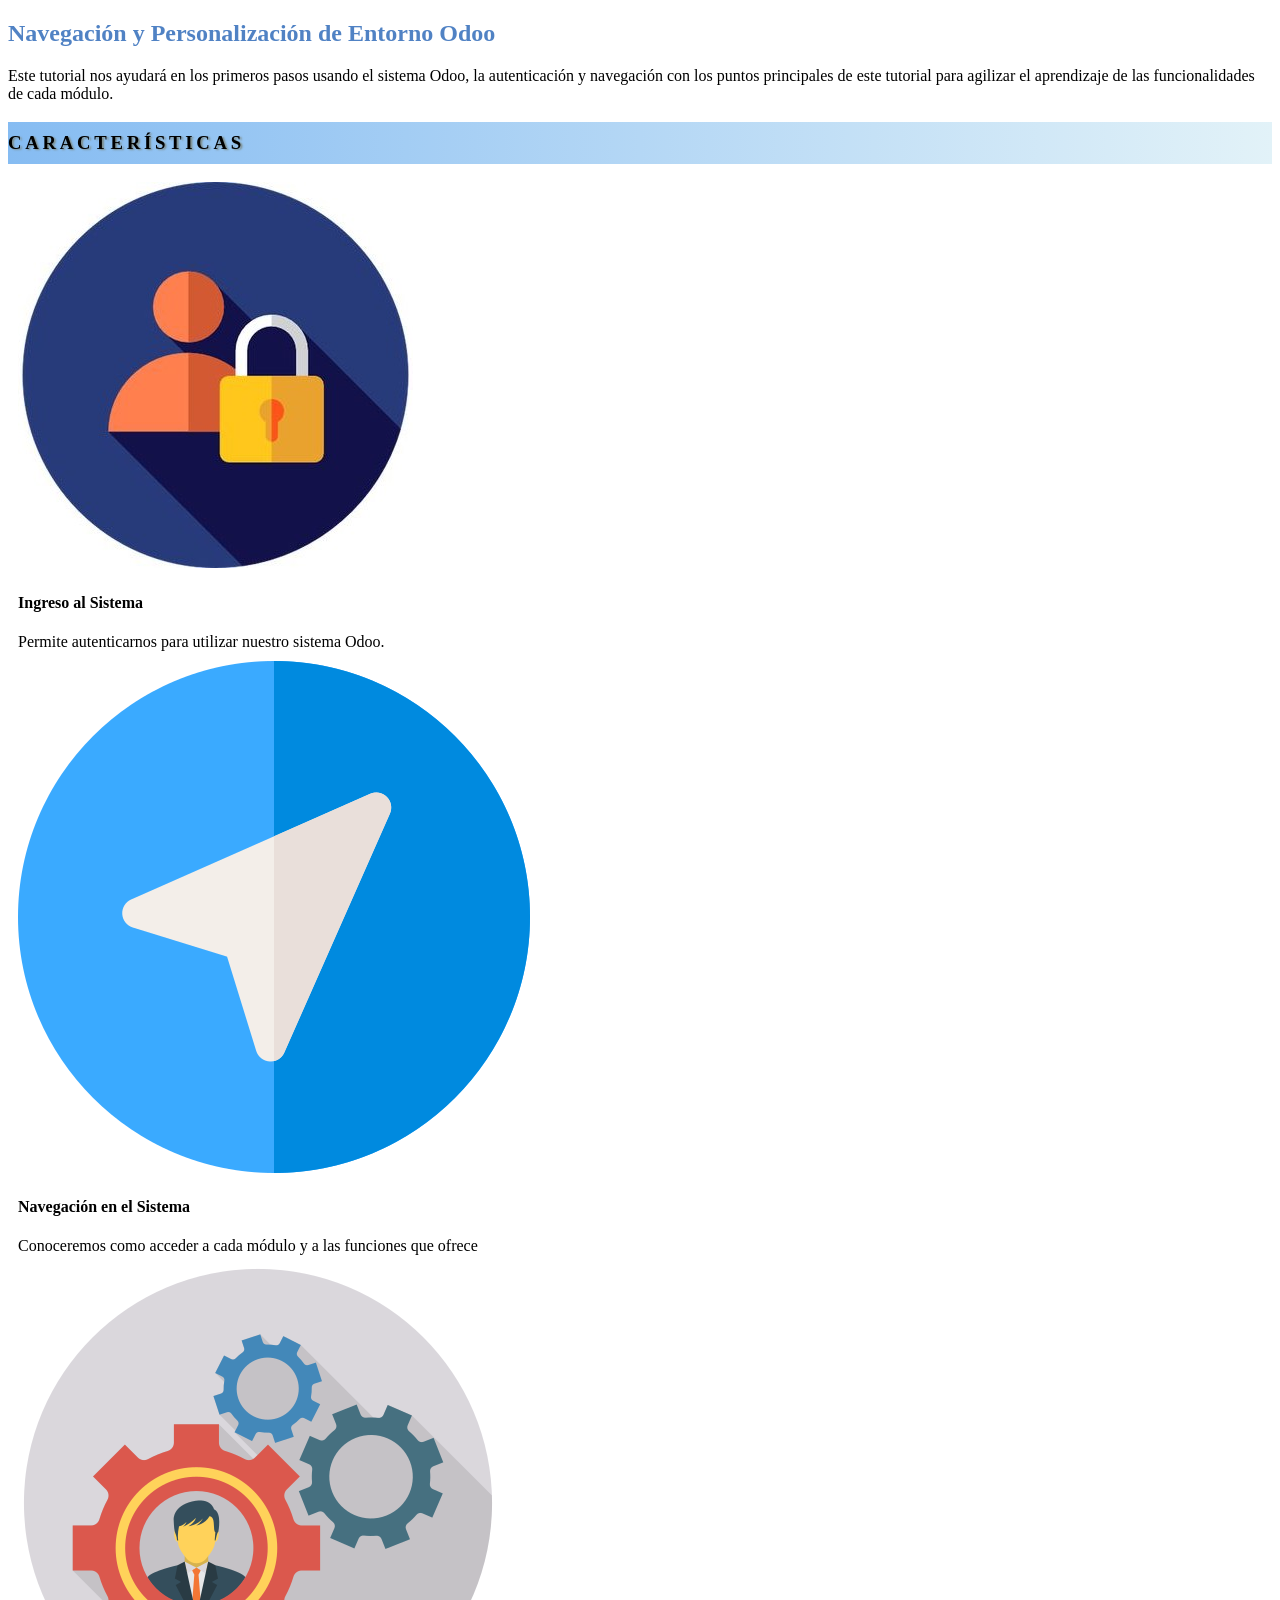
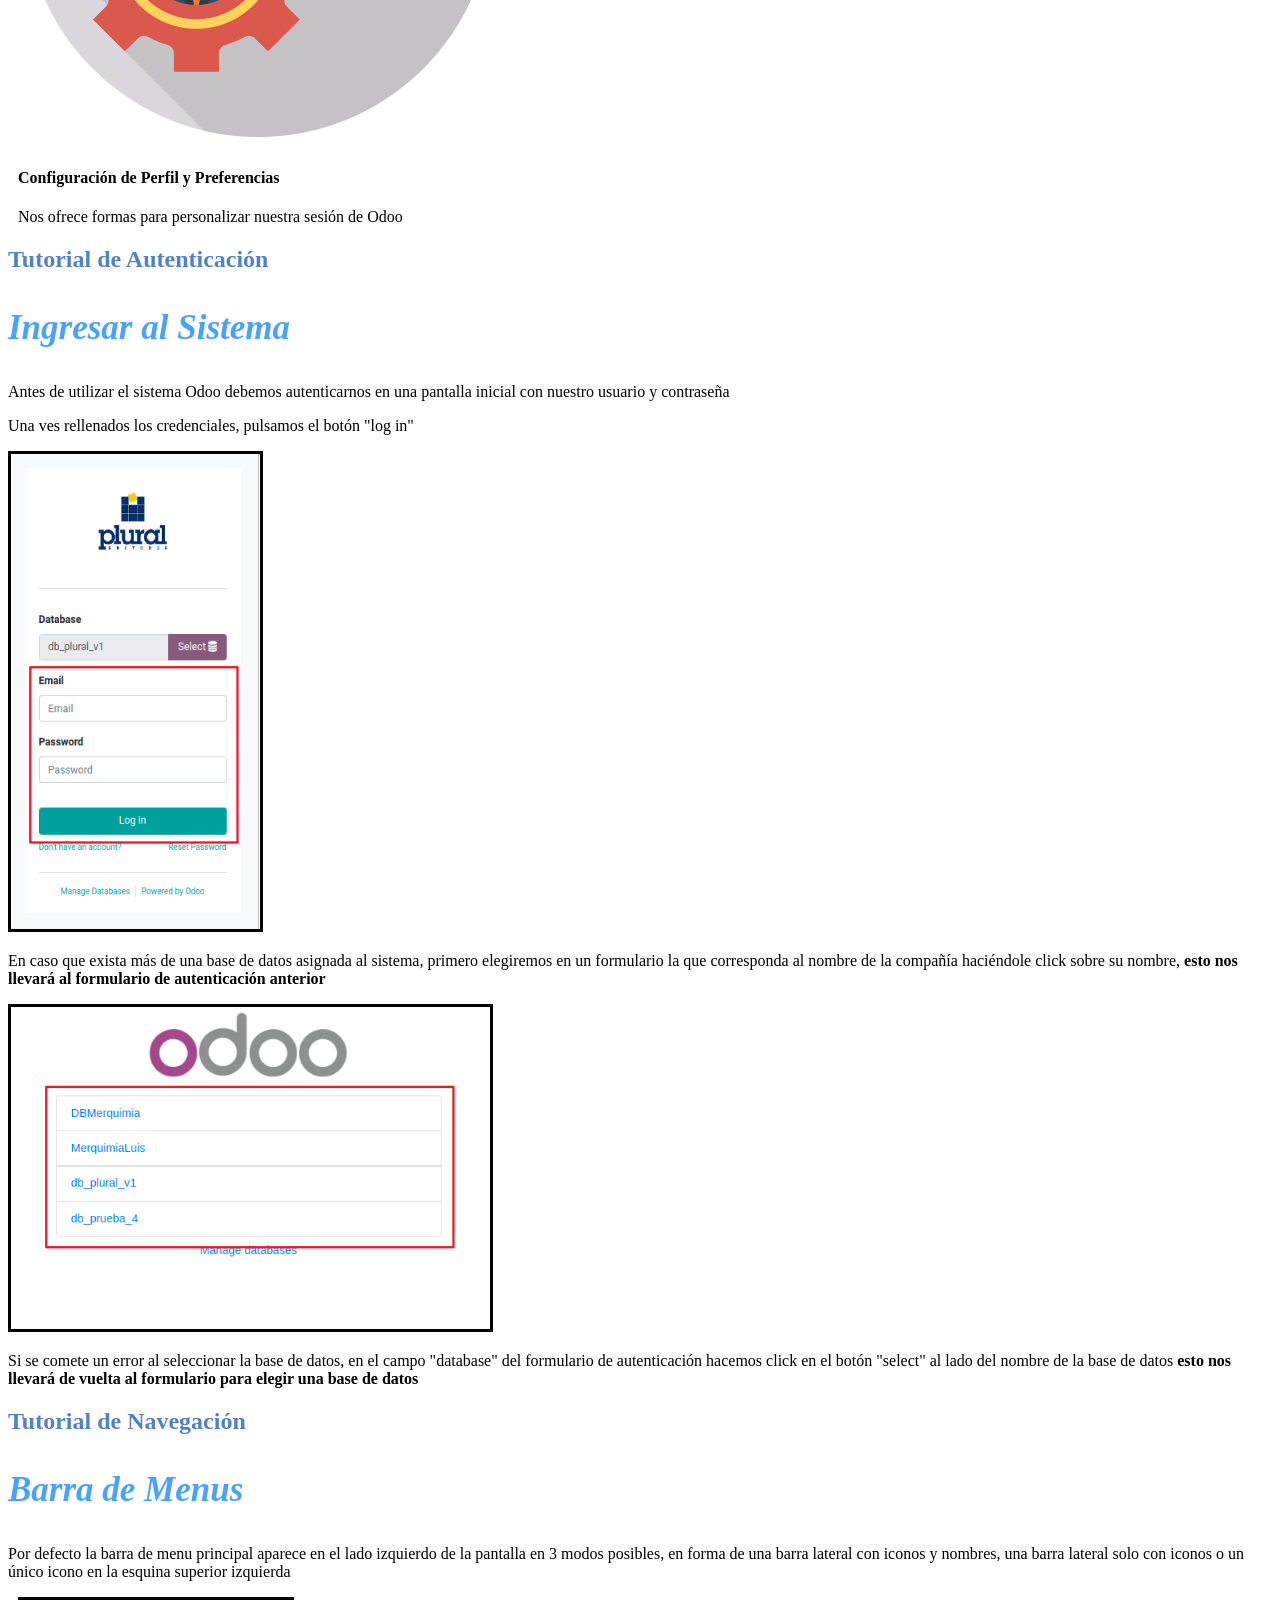
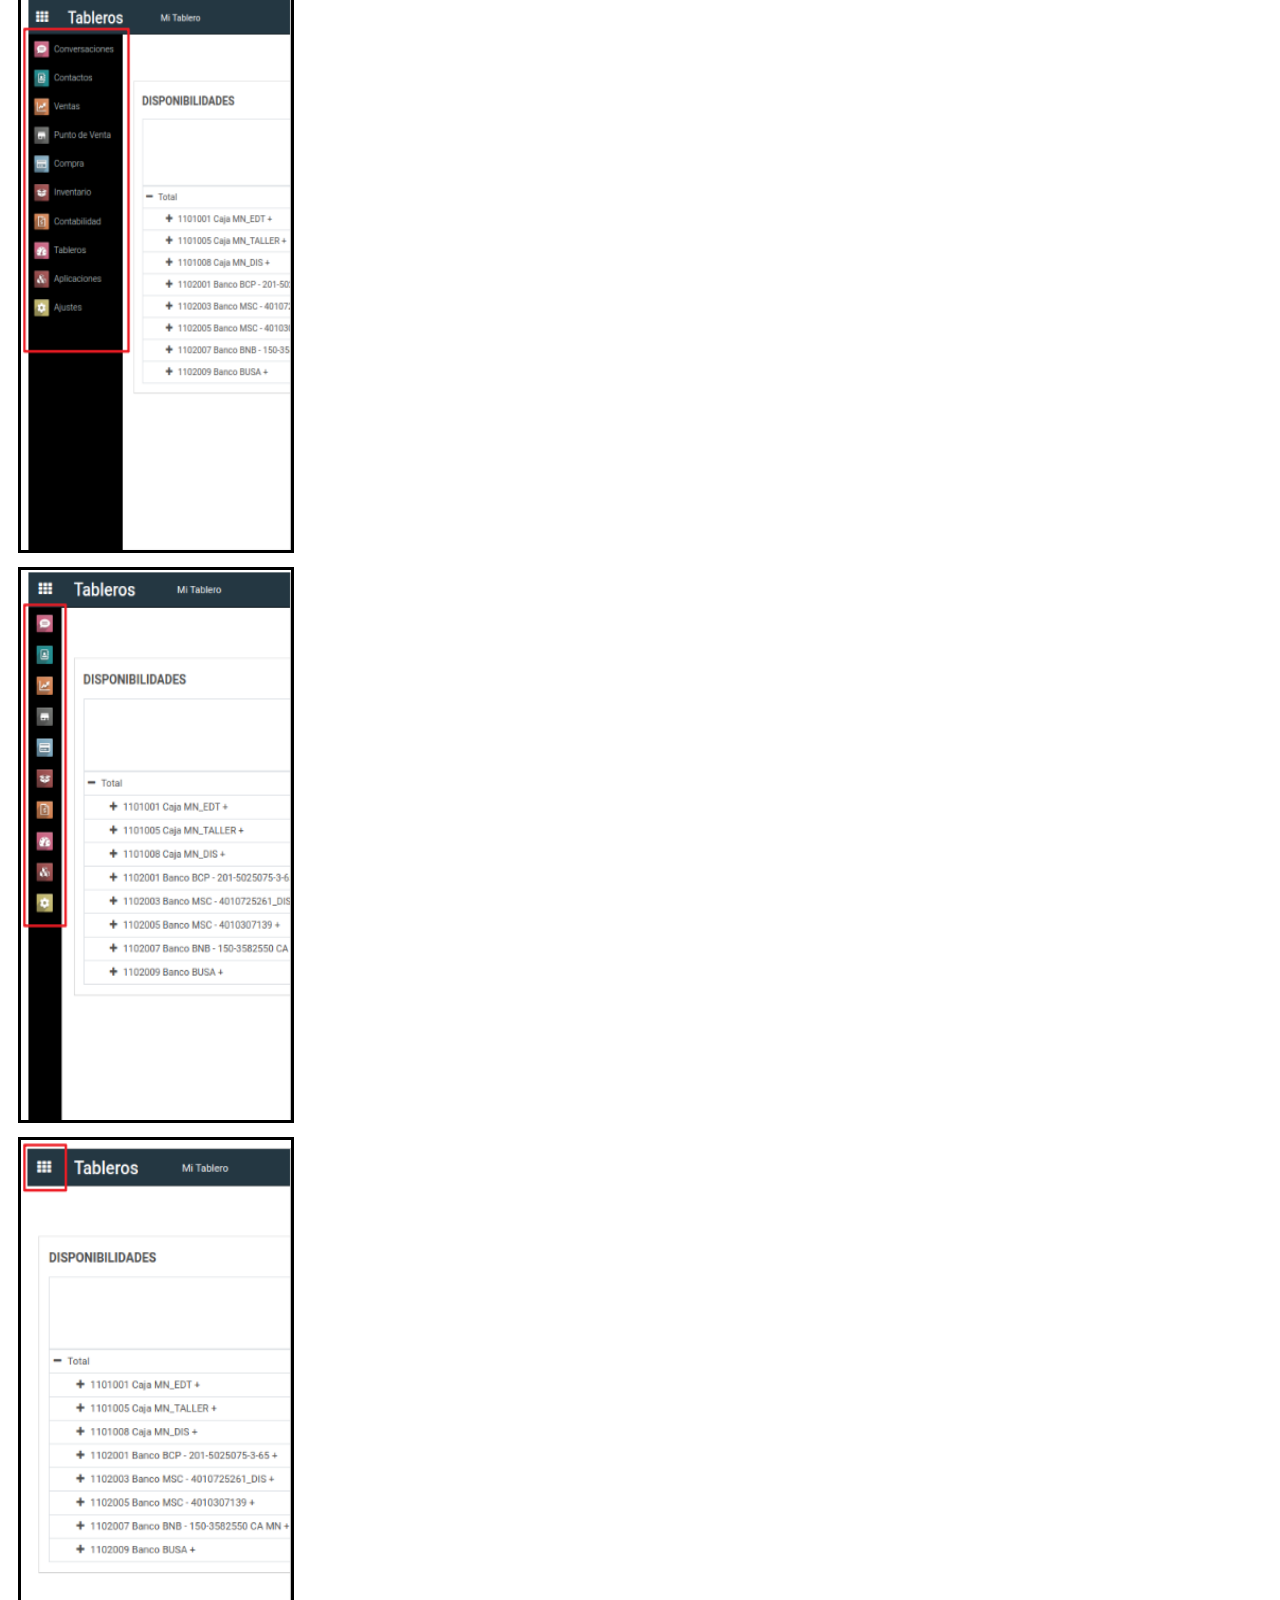
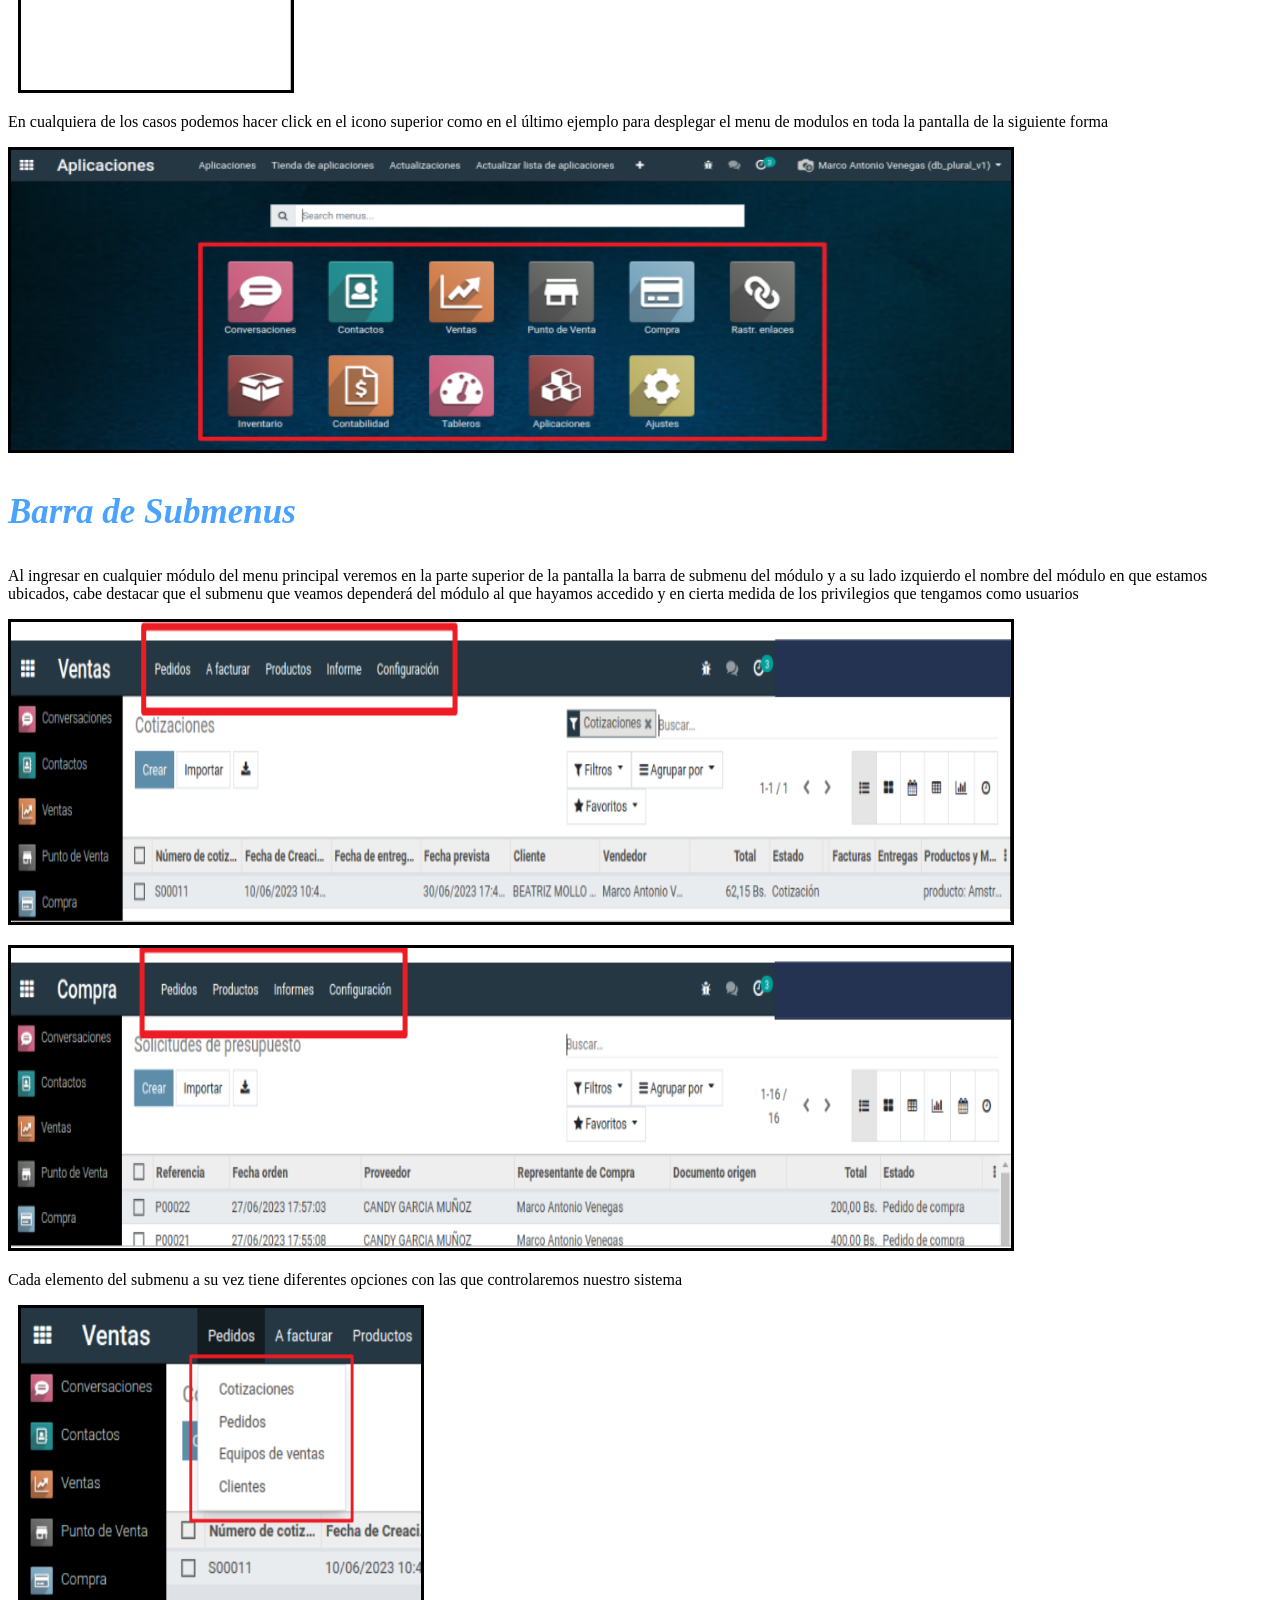
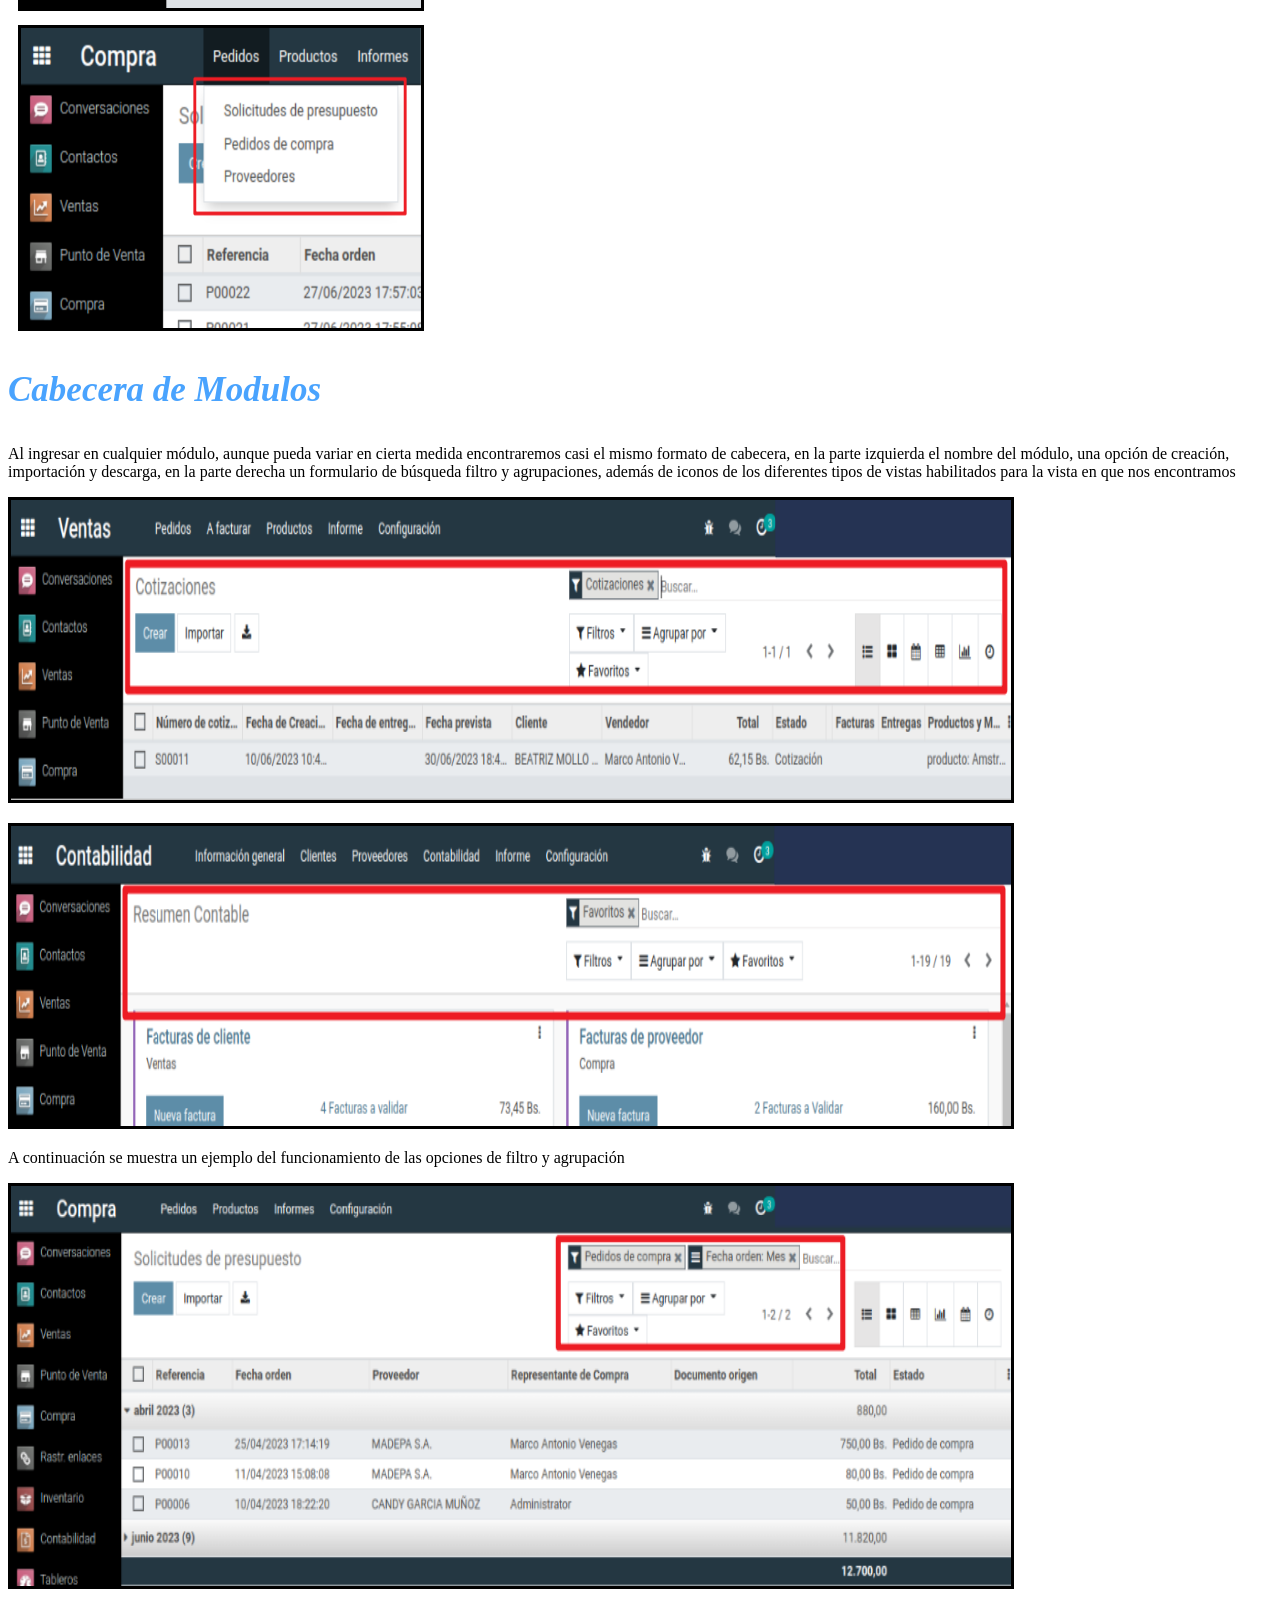
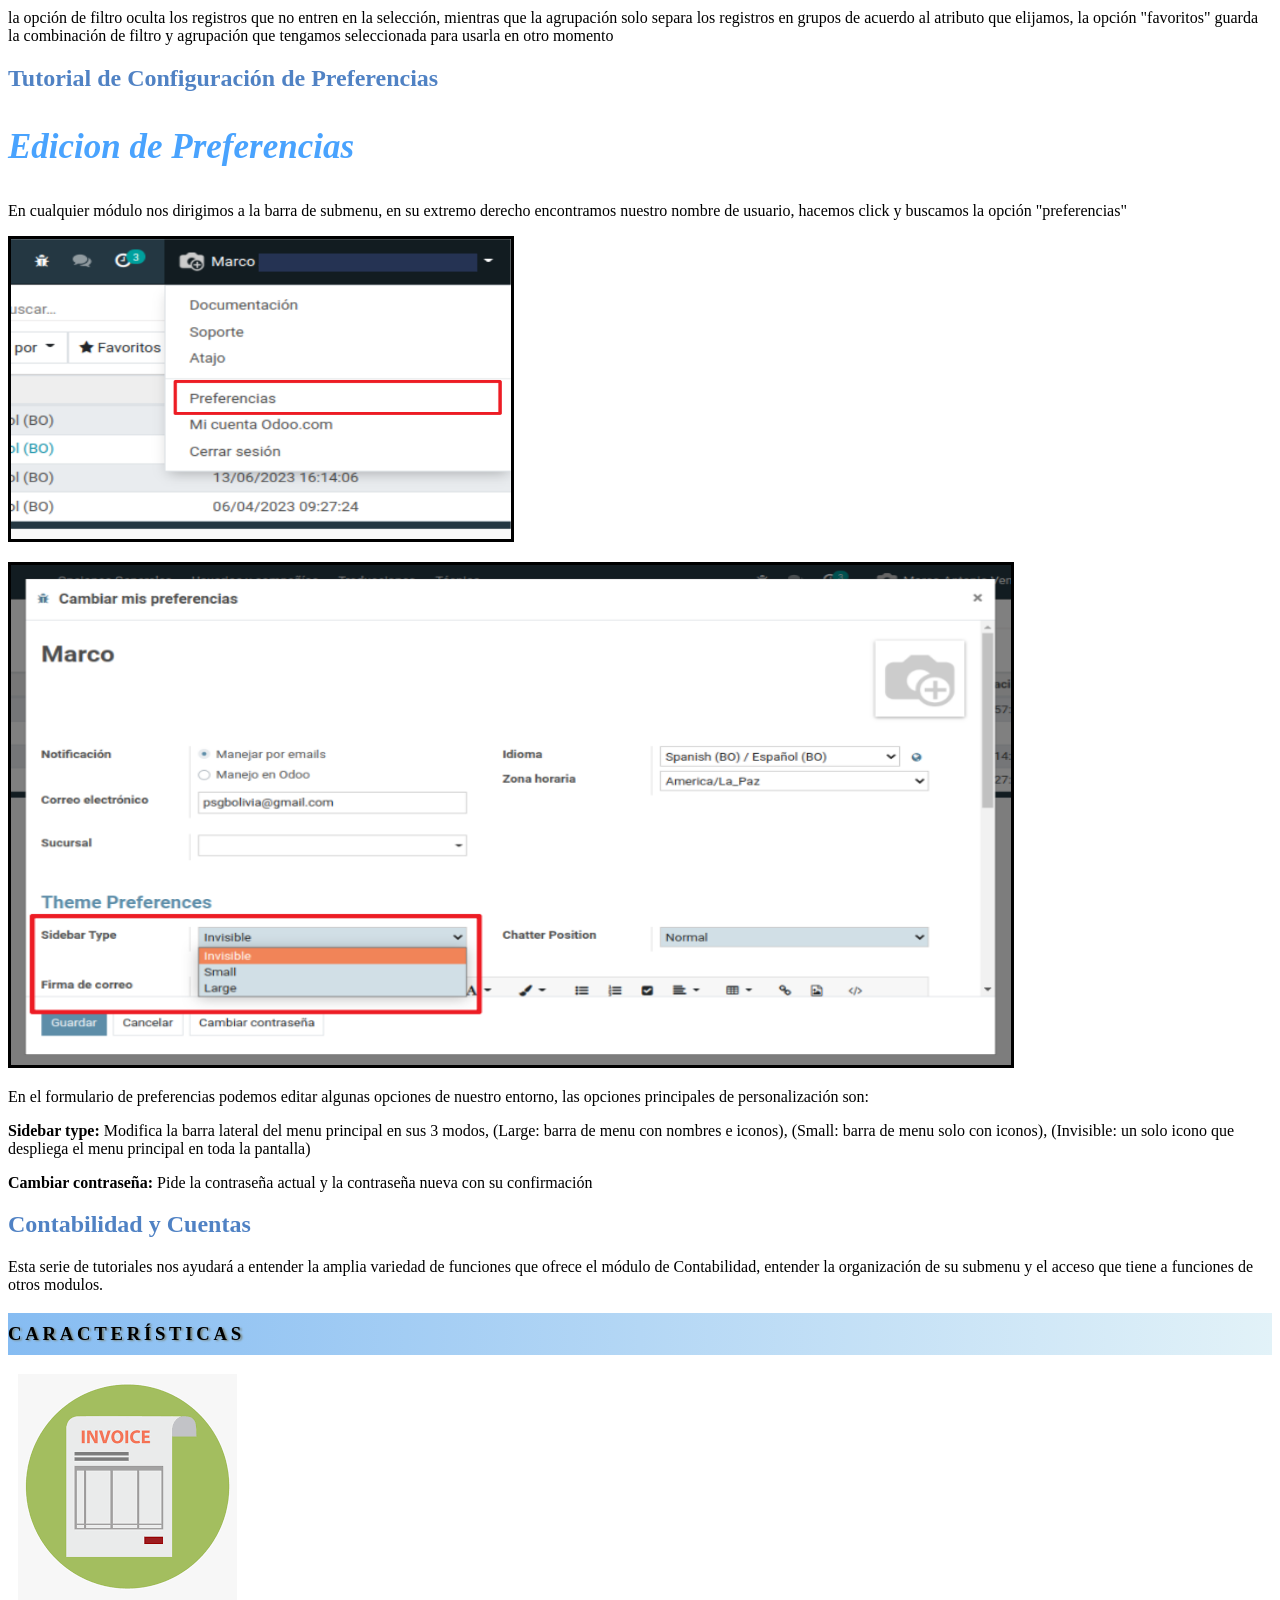
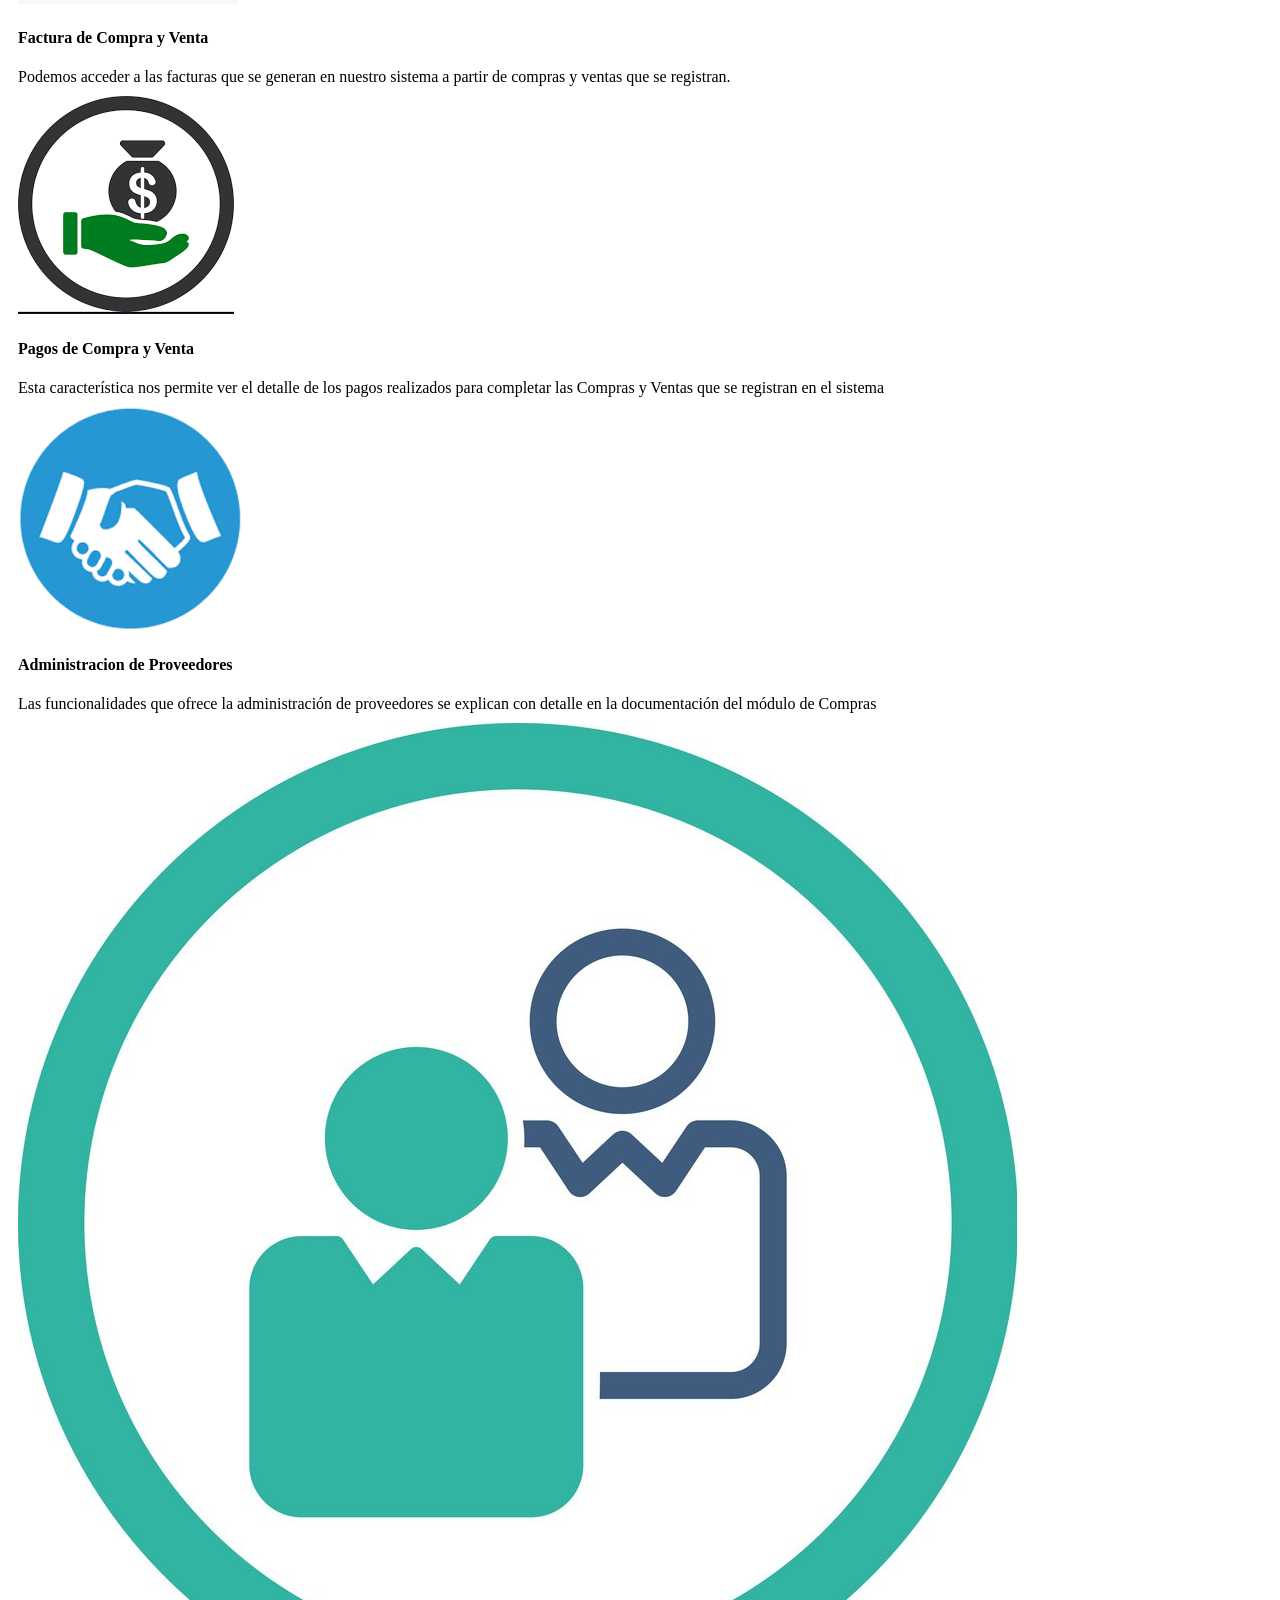
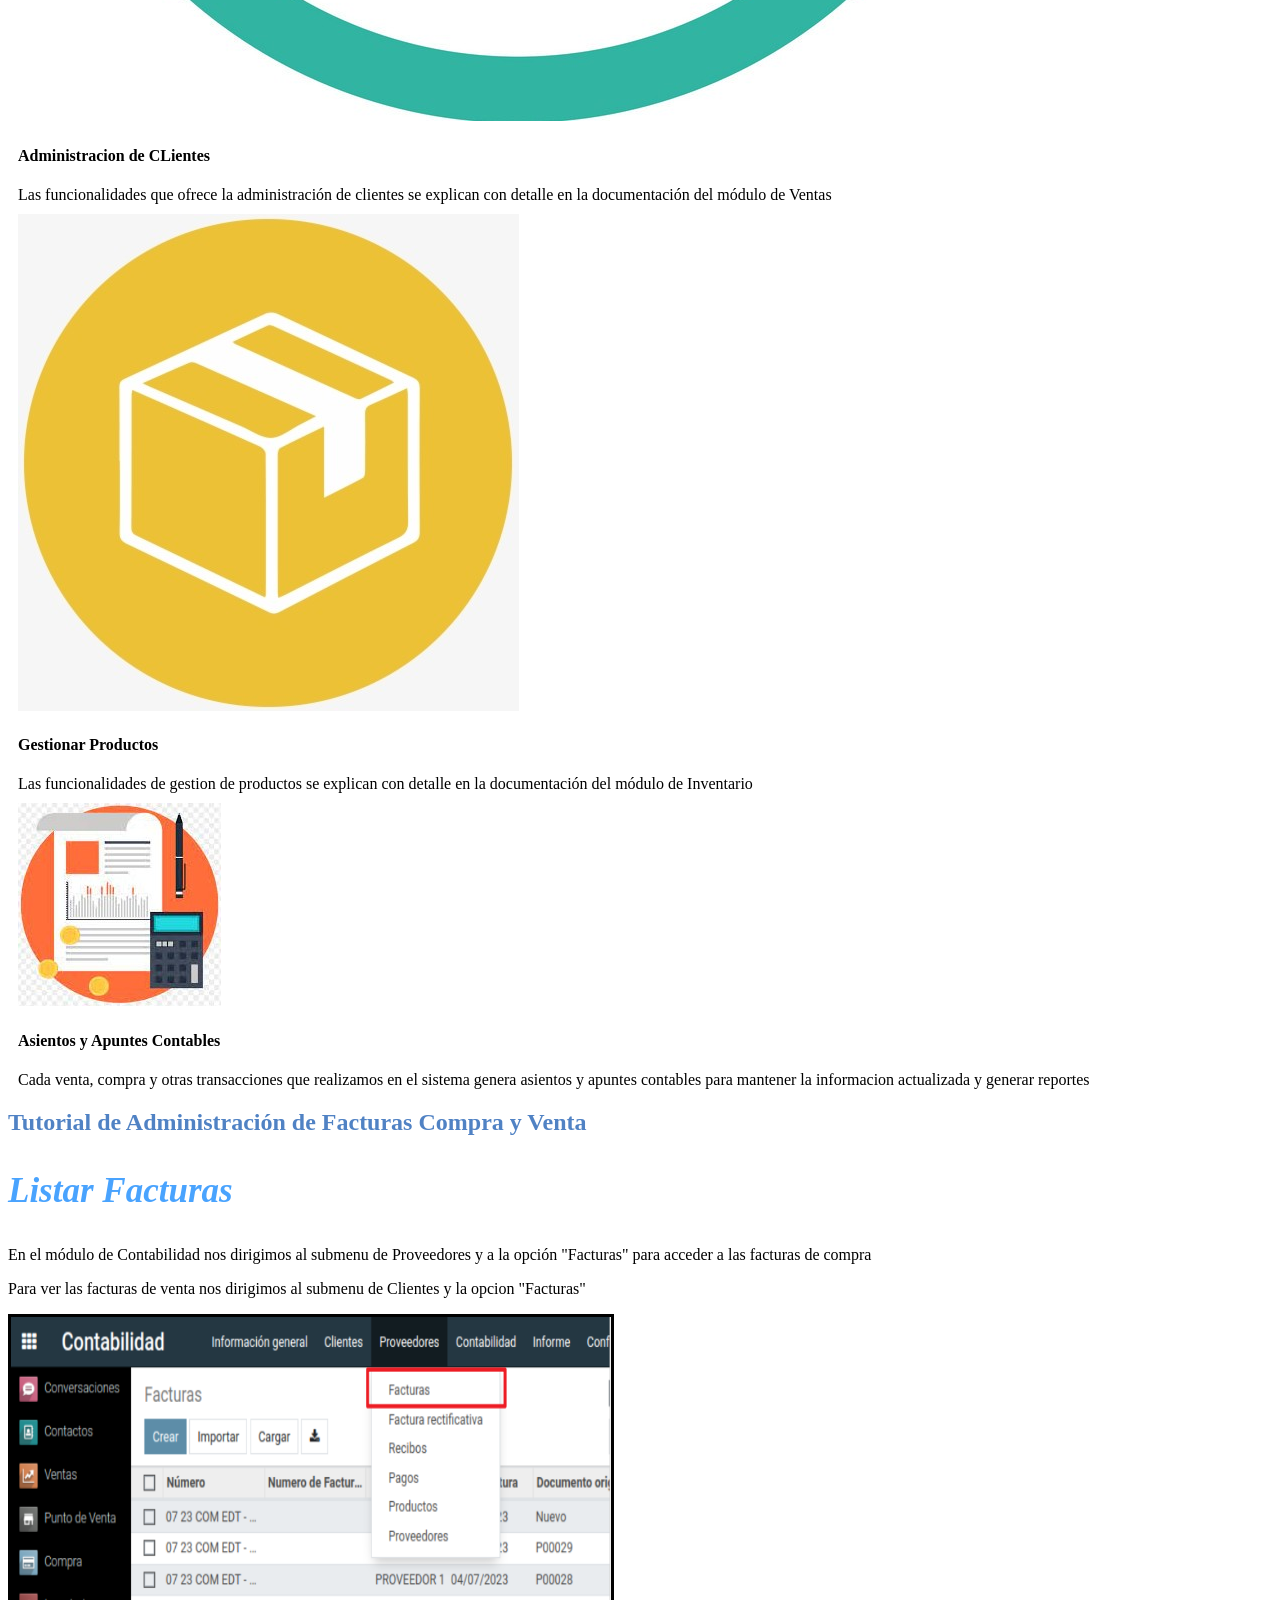
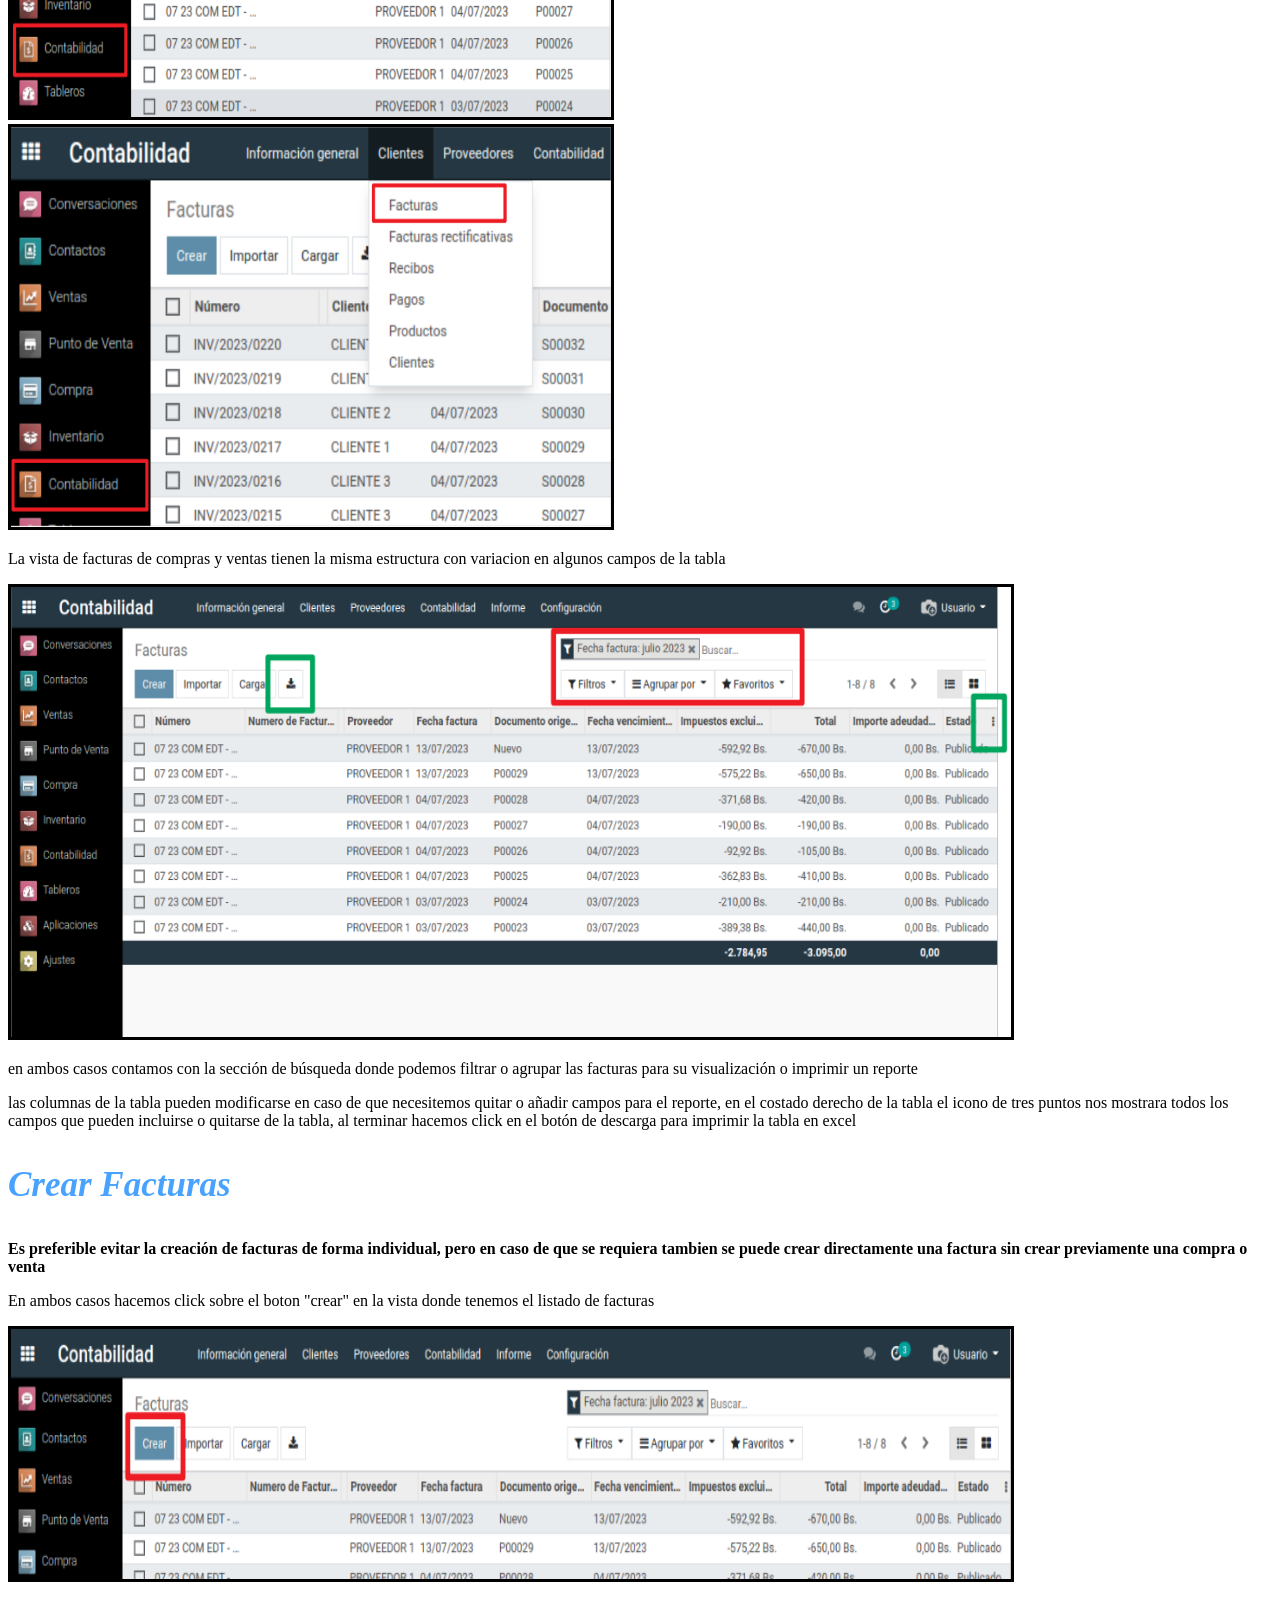
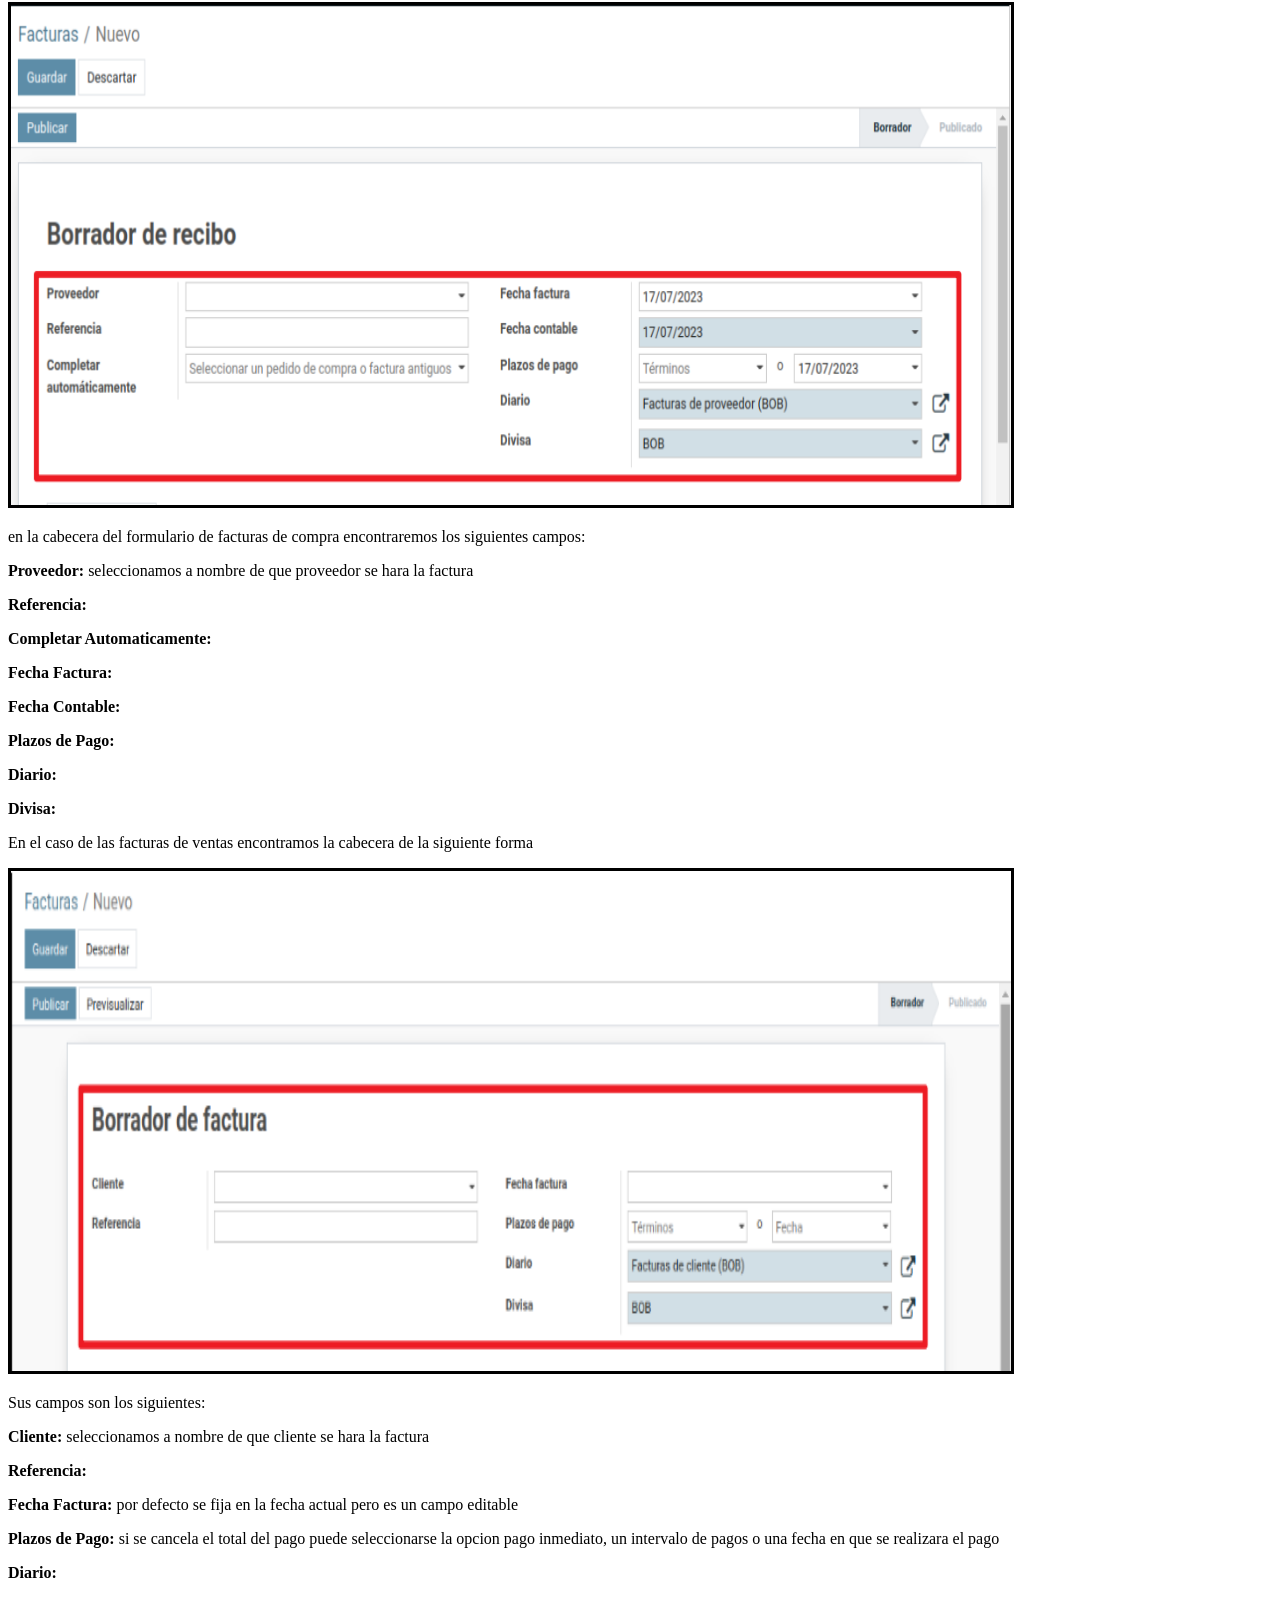
<file: ESI_MODULO_BASICO/esi_sd_account_v13/static/description/index.html>
<!DOCTYPE html>
<html lang="en">
<head>
    <meta charset="UTF-8">
    <title>Title</title>
</head>
<body>
    <section class="oe_container lead bi_features">
		<div >
			<div >
				<h2 class="oe_slogan bi_title" style="color:#5082c4;">
					<b>Navegación y Personalización de Entorno Odoo</b>
				</h2>
				<p class="oe_slogan">
					Este tutorial nos ayudará en los primeros pasos usando el sistema Odoo,
					la autenticación y navegación con los puntos principales de este tutorial
					para agilizar el aprendizaje de las funcionalidades de cada módulo.
				</p>
			</div>
		</div>
		<div >
			<div>
				<h3 class="oe_slogan" style="opacity:1;background: linear-gradient(to right, #86bcf2 0%, #e2f2f8 100%);padding: 10px 0px;color: ##201111;letter-spacing: 0.2em;text-transform: uppercase;text-shadow: 0.1em .04em 0.1em #7d8c88;"><b>Características</b></h3>
			</div>
			<div class="row">
				<div class="col" style="margin: 10px;">
					<div class="row">
						<div class="col-md-3 text-center">
							<img class="img img-responsive" style="max-width:100%;" src="caracteristicas/login.jpg"/>
						</div>
						<div class="col-md-9">
						  <h4><b>Ingreso al Sistema</b></h4>
						  <span class="oe_slogan">Permite autenticarnos para utilizar nuestro sistema Odoo.</span>
						</div>
					</div>
				</div>
				<div class="col" style="margin: 10px;">
					<div class="row">
						<div class="col-md-3 text-center">
							<img class="img img-responsive" style="max-width:100%;" src="caracteristicas/navigation.png"/>
						</div>
						<div class="col-md-9">
							<h4><b>Navegación en el Sistema</b></h4>
							<span class="oe_slogan">Conoceremos como acceder a cada módulo y a las funciones que ofrece</span>
						</div>
					</div>
				</div>
			</div>
			<div class="row">
				<div class="col" style="margin: 10px;">
					<div class="row">
						<div class="col-md-3 text-center">
							<img class="img img-responsive" style="max-width:100%;" src="caracteristicas/preferences.png"/>
						</div>
						<div class="col-md-9">
						  <h4><b>Configuración de Perfil y Preferencias</b></h4>
						  <span class="oe_slogan">Nos ofrece formas para personalizar nuestra sesión de Odoo</span>
						</div>
					</div>
				</div>
				<div class="col" style="margin: 10px;">
					<div class="row">
						<div class="col-md-3 text-center">
<!--							<img class="img img-responsive" style="max-width:100%;" src="caracteristicas/preferences.jpg"/>-->
						</div>
						<div class="col-md-9">
<!--						  <h4><b>Configuracion de Perfil y Preferencias</b></h4>-->
<!--						  <span class="oe_slogan">Nos ofrece formas para personalizar nuestra sesion de Odoo</span>-->
						</div>
					</div>
				</div>
			</div>
		</div>
	</section>

	<section class="oe_container lead">
		<h2 class="oe_slogan bi_title" style="color:#5082c4;">
						<b>Tutorial de Autenticación</b>
		</h2>
		<div>
			<div>
				<p class="oe_slogan" style="color: #49a3fe;font-size: 35px;font-style: italic;font-weight:bolder;">Ingresar al Sistema</p>
				<p class="oe_slogan">Antes de utilizar el sistema Odoo debemos autenticarnos en una pantalla inicial con nuestro usuario y contraseña</p>
				<p class="oe_slogan">Una ves rellenados los credenciales, pulsamos el botón "log in"</p>
				<div class="col-md-12 text-center">
					<img class="img img-responsive" style="max-width:100%; border: 3px solid black;" src="credenciales.png"/>
				</div>
				<p class="oe_slogan">En caso que exista más de una base de datos asignada al sistema, primero elegiremos en un formulario la que corresponda al nombre de la compañía haciéndole click sobre su nombre, <strong>esto nos llevará al formulario de autenticación anterior</strong></p>
				<div class="col-md-12 text-center">
					<img class="img img-responsive" style="max-width:100%; border: 3px solid black;" src="database_selector.png"/>
				</div>
				<p class="oe_slogan">Si se comete un error al seleccionar la base de datos, en el campo "database" del formulario de autenticación hacemos click en el botón "select" al lado del nombre de la base de datos <strong>esto nos llevará de vuelta al formulario para elegir una base de datos</strong></p>
			</div>
		</div>
<!--		<div>-->
<!--			<div>-->
<!--				<p class="oe_slogan" style="color: #49a3fe;font-size: 35px;font-style: italic;font-weight:bolder;">Cancelar Orden de Producción</p>-->
<!--				<p class="oe_slogan">nos dirigimos a una orden de produccion hecha y damos clip en "Cancelar"</p>-->
<!--				<img class="img-border img-responsive thumbnail mb16" style="border: 3px solid black;" src="imagen_2.png" width="1000" height="500" >-->
<!--				<p class="oe_slogan">podemos ver que el estado de la orden cambio a "Cancelado"</p>-->
<!--				<img class="img-border img-responsive thumbnail mb16" style="border: 3px solid black;" src="imagen_3.png" width="1000" height="500" >-->
<!--				<p class="oe_slogan">aun no tiene la opcion de cancelar orden de sub-almacenes</p>-->

<!--			</div>-->
<!--		</div>-->
	</section>
	<section class="oe_container lead">
		<h2 class="oe_slogan bi_title" style="color:#5082c4;">
						<b>Tutorial de Navegación</b>
		</h2>
		<div>
			<div>
				<p class="oe_slogan" style="color: #49a3fe;font-size: 35px;font-style: italic;font-weight:bolder;">Barra de Menus</p>
				<p class="oe_slogan">Por defecto la barra de menu principal aparece en el lado izquierdo de la pantalla en 3 modos posibles, en forma de una barra lateral con iconos y nombres, una barra lateral solo con iconos o un único icono en la esquina superior izquierda</p>
				<div class="row">
					<div class="col" style="margin: 10px;">
						<div class="col-md-12 text-center">
							<img class="img img-responsive" style="max-width:100%; border: 3px solid black;" src="icon_name_menu2.png" width="270" height="550"/>
						</div>
					</div>
					<div class="col" style="margin: 10px;">
						<div class="col-md-12 text-center">
							<img class="img img-responsive" style="max-width:100%; border: 3px solid black;" src="multi_icon_menu2.png" width="270" height="550"/>
						</div>
					</div>
					<div class="col" style="margin: 10px;">
						<div class="col-md-12 text-center">
							<img class="img img-responsive" style="max-width:100%; border: 3px solid black;" src="only_icon_menu2.png" width="270" height="550"/>
						</div>
					</div>
				</div>

				<p class="oe_slogan">En cualquiera de los casos podemos hacer click en el icono superior como en el último ejemplo para desplegar el menu de modulos en toda la pantalla de la siguiente forma</p>
				<div class="col-md-12 text-center">
					<img class="img img-responsive" style="max-width:100%; border: 3px solid black;" src="full_screen_menu.png" width="1000" height="300"/>
				</div>
			</div>
			<div>
				<p class="oe_slogan" style="color: #49a3fe;font-size: 35px;font-style: italic;font-weight:bolder;">Barra de Submenus</p>
				<p class="oe_slogan">Al ingresar en cualquier módulo del menu principal veremos en la parte superior de la pantalla la barra de submenu del módulo y a su lado izquierdo el nombre del módulo en que estamos ubicados, cabe destacar que el submenu que veamos dependerá del módulo al que hayamos accedido y en cierta medida de los privilegios que tengamos como usuarios</p>
				<div class="col-md-12 text-center">
					<img class="img img-responsive" style="max-width:100%; border: 3px solid black;" src="submenu_ventas.png" width="1000" height="300"/>
				</div>
				<p class="oe_slogan"></p>
				<div class="col-md-12 text-center">
					<img class="img img-responsive" style="max-width:100%; border: 3px solid black;" src="submenu_compras.png" width="1000" height="300"/>
				</div>
			</div>
			<p class="oe_slogan">Cada elemento del submenu a su vez tiene diferentes opciones con las que controlaremos nuestro sistema</p>
			<div class="row">
				<div class="col" style="margin: 10px;">
					<div class="col-md-12 text-center">
						<img class="img img-responsive" style="max-width:100%; border: 3px solid black;" src="opciones_submenu_venta.png" width="400" height="300"/>
					</div>
				</div>

				<div class="col" style="margin: 10px;">
					<div class="col-md-12 text-center">
						<img class="img img-responsive" style="max-width:100%; border: 3px solid black;" src="opciones_submenu_compra.png" width="400" height="300"/>
					</div>
				</div>
			</div>
			<div>
				<p class="oe_slogan" style="color: #49a3fe;font-size: 35px;font-style: italic;font-weight:bolder;">Cabecera de Modulos</p>
				<p class="oe_slogan">Al ingresar en cualquier módulo, aunque pueda variar en cierta medida encontraremos casi el mismo formato de cabecera, en la parte izquierda el nombre del módulo, una opción de creación, importación y descarga, en la parte derecha un formulario de búsqueda filtro y agrupaciones, además de iconos de los diferentes tipos de vistas habilitados para la vista en que nos encontramos</p>
				<div class="col-md-12 text-center">
					<img class="img img-responsive" style="max-width:100%; border: 3px solid black;" src="cabecera_ventas.png" width="1000" height="300"/>
				</div>
				<p class="oe_slogan"></p>
				<div class="col-md-12 text-center">
					<img class="img img-responsive" style="max-width:100%; border: 3px solid black;" src="cabecera_contabilidad.png" width="1000" height="300"/>
				</div>
				<p class="oe_slogan"></p>
				<p class="oe_slogan">A continuación se muestra un ejemplo del funcionamiento de las opciones de filtro y agrupación</p>
				<div class="col-md-12 text-center">
					<img class="img img-responsive" style="max-width:100%; border: 3px solid black;" src="filtro_agrupacion.png" width="1000" height="400"/>
				</div>
				<p class="oe_slogan">la opción de filtro oculta los registros que no entren en la selección, mientras que la agrupación solo separa los registros en grupos de acuerdo al atributo que elijamos, la opción "favoritos" guarda la combinación de filtro y agrupación que tengamos seleccionada para usarla en otro momento</p>
			</div>
		</div>

	</section>

	<section class="oe_container lead">
		<h2 class="oe_slogan bi_title" style="color:#5082c4;">
						<b>Tutorial de Configuración de Preferencias</b>
		</h2>
		<div>
			<div>
				<p class="oe_slogan" style="color: #49a3fe;font-size: 35px;font-style: italic;font-weight:bolder;">Edicion de Preferencias</p>
				<p class="oe_slogan">En cualquier módulo nos dirigimos a la barra de submenu, en su extremo derecho encontramos nuestro nombre de usuario, hacemos click y buscamos la opción "preferencias"</p>
				<div class="col-md-12 text-center">
					<img class="img img-responsive" style="max-width:100%; border: 3px solid black;" src="usuario_preferencias.png" width="500" height="300"/>
				</div>
				<p class="oe_slogan"></p>
				<div class="col-md-12 text-center">
					<img class="img img-responsive" style="max-width:100%; border: 3px solid black;" src="formulario_preferencias.png" width="1000" height="500"/>
				</div>
				<p class="oe_slogan">En el formulario de preferencias podemos editar algunas opciones de nuestro entorno, las opciones principales de personalización son:</p>
				<p class="oe_slogan" style="text-align: left"><strong>Sidebar type: </strong> Modifica la barra lateral del menu principal en sus 3 modos, (Large: barra de menu con nombres e iconos), (Small: barra de menu solo con iconos), (Invisible: un solo icono que despliega el menu principal en toda la pantalla)</p>
				<p class="oe_slogan" style="text-align: left"><strong>Cambiar contraseña: </strong> Pide la contraseña actual y la contraseña nueva con su confirmación</p>
				<p class="oe_slogan"></p>
			</div>
		</div>
	</section>

	<section class="oe_container lead bi_features">
		<div >
			<div >
				<h2 class="oe_slogan bi_title" style="color:#5082c4;">
					<b>Contabilidad y Cuentas</b>
				</h2>
				<p class="oe_slogan">
					Esta serie de tutoriales nos ayudará a entender la amplia variedad de funciones que ofrece el módulo de Contabilidad,
					entender la organización de su submenu y el acceso que tiene a funciones de otros modulos.
				</p>
			</div>
		</div>
		<div >
			<div>
				<h3 class="oe_slogan" style="opacity:1;background: linear-gradient(to right, #86bcf2 0%, #e2f2f8 100%);padding: 10px 0px;color: ##201111;letter-spacing: 0.2em;text-transform: uppercase;text-shadow: 0.1em .04em 0.1em #7d8c88;"><b>Características</b></h3>
			</div>
			<div class="row">
				<div class="col" style="margin: 10px;">
					<div class="row">
						<div class="col-md-3 text-center">
							<img class="img img-responsive" style="max-width:100%;" src="caracteristicasconta/factura_icon.png"/>
						</div>
						<div class="col-md-9">
						  <h4><b>Factura de Compra y Venta</b></h4>
						  <span class="oe_slogan">Podemos acceder a las facturas que se generan en nuestro sistema a partir de compras y ventas que se registran.</span>
						</div>
					</div>
				</div>
				<div class="col" style="margin: 10px;">
					<div class="row">
						<div class="col-md-3 text-center">
							<img class="img img-responsive" style="max-width:100%;" src="caracteristicasconta/pagos_icon.png"/>
						</div>
						<div class="col-md-9">
							<h4><b>Pagos de Compra y Venta</b></h4>
							<span class="oe_slogan">Esta característica nos permite ver el detalle de los pagos realizados para completar las Compras y Ventas que se registran en el sistema</span>
						</div>
					</div>
				</div>
			</div>
			<div class="row">
				<div class="col" style="margin: 10px;">
					<div class="row">
						<div class="col-md-3 text-center">
							<img class="img img-responsive" style="max-width:100%;" src="caracteristicasconta/proveedor.png"/>
						</div>
						<div class="col-md-9">
						  <h4><b>Administracion de Proveedores</b></h4>
						  <span class="oe_slogan">Las funcionalidades que ofrece la administración de proveedores se explican con detalle en la documentación del módulo de Compras</span>
						</div>
					</div>
				</div>
				<div class="col" style="margin: 10px;">
					<div class="row">
						<div class="col-md-3 text-center">
							<img class="img img-responsive" style="max-width:100%;" src="caracteristicasconta/cliente.png"/>
						</div>
						<div class="col-md-9">
						  <h4><b>Administracion de CLientes</b></h4>
						  <span class="oe_slogan">Las funcionalidades que ofrece la administración de clientes se explican con detalle en la documentación del módulo de Ventas</span>
						</div>
					</div>
				</div>
			</div>
			<div class="row">
				<div class="col" style="margin: 10px;">
					<div class="row">
						<div class="col-md-3 text-center">
							<img class="img img-responsive" style="max-width:100%;" src="caracteristicasconta/product.png"/>
						</div>
						<div class="col-md-9">
						  <h4><b>Gestionar Productos</b></h4>
						  <span class="oe_slogan">Las funcionalidades de gestion de productos se explican con detalle en la documentación del módulo de Inventario</span>
						</div>
					</div>
				</div>
				<div class="col" style="margin: 10px;">
					<div class="row">
						<div class="col-md-3 text-center">
							<img class="img img-responsive" style="max-width:100%;" src="caracteristicasconta/asientos_apuntes_contables.jpeg"/>
						</div>
						<div class="col-md-9">
						  <h4><b>Asientos y Apuntes Contables</b></h4>
						  <span class="oe_slogan">Cada venta, compra y otras transacciones que realizamos en el sistema genera asientos y apuntes contables para mantener la informacion actualizada y generar reportes</span>
						</div>
					</div>
				</div>
			</div>
		</div>
	</section>
	<section class="oe_container lead">
		<h2 class="oe_slogan bi_title" style="color:#5082c4;">
						<b>Tutorial de Administración de Facturas Compra y Venta</b>
		</h2>
		<div>
			<div>
				<p class="oe_slogan" style="color: #49a3fe;font-size: 35px;font-style: italic;font-weight:bolder;">Listar Facturas</p>
				<p class="oe_slogan">En el módulo de Contabilidad nos dirigimos al submenu de Proveedores y a la opción "Facturas" para acceder a las facturas de compra</p>
				<p class="oe_slogan">Para ver las facturas de venta nos dirigimos al submenu de Clientes y la opcion "Facturas"</p>
				<div class="row">
					<div class="col">
						<img class="img img-responsive" style="max-width:100%; border: 3px solid black;" src="imagenesconta/compras_facturas.png" width="600" height="400"/>
					</div>
					<div class="col">
						<img class="img img-responsive" style="max-width:100%; border: 3px solid black;" src="imagenesconta/ventas_facturas.png" width="600" height="400"/>
					</div>
				</div>

				<p class="oe_slogan">La vista de facturas de compras y ventas tienen la misma estructura con variacion en algunos campos de la tabla</p>
				<div class="col-md-12 text-center">
					<img class="img img-responsive" style="max-width:100%; border: 3px solid black;" src="imagenesconta/factura_proveedor.png" width="1000" height="450"/>
				</div>
				<p class="oe_slogan">en ambos casos contamos con la sección de búsqueda donde podemos filtrar o agrupar las facturas para su visualización o imprimir un reporte</p>
				<p class="oe_slogan">las columnas de la tabla pueden modificarse en caso de que necesitemos quitar o añadir campos para el reporte,
					en el costado derecho de la tabla el icono de tres puntos nos mostrara todos los campos que pueden incluirse o quitarse de la tabla, al terminar hacemos click en el botón de descarga para imprimir la tabla en excel</p>

				<p class="oe_slogan" style="color: #49a3fe;font-size: 35px;font-style: italic;font-weight:bolder;">Crear Facturas</p>
				<p class="oe_slogan"><strong>Es preferible evitar la creación de facturas de forma individual, pero en caso de que se requiera tambien se puede crear directamente una factura sin crear previamente una compra o venta</strong></p>
				<p class="oe_slogan">En ambos casos hacemos click sobre el boton "crear" en la vista donde tenemos el listado de facturas</p>
				<div class="col-md-12 text-center">
					<img class="img img-responsive" style="max-width:100%; border: 3px solid black;" src="imagenesconta/crear_factura_proveedor.png" width="1000" height="250"/>
				</div>
				<p class="oe_slogan"></p>
				<div class="col-md-12 text-center">
					<img class="img img-responsive" style="max-width:100%; border: 3px solid black;" src="imagenesconta/formulario_factura_proveedor.png" width="1000" height="500"/>
				</div>
				<p class="oe_slogan">en la cabecera del formulario de facturas de compra encontraremos los siguientes campos:</p>
				<p class="oe_slogan" style="text-align: left"><strong>Proveedor: </strong>seleccionamos a nombre de que proveedor se hara la factura</p>
				<p class="oe_slogan" style="text-align: left"><strong>Referencia: </strong></p>
				<p class="oe_slogan" style="text-align: left"><strong>Completar Automaticamente: </strong></p>
				<p class="oe_slogan" style="text-align: left"><strong>Fecha Factura: </strong></p>
				<p class="oe_slogan" style="text-align: left"><strong>Fecha Contable: </strong></p>
				<p class="oe_slogan" style="text-align: left"><strong>Plazos de Pago: </strong></p>
				<p class="oe_slogan" style="text-align: left"><strong>Diario: </strong></p>
				<p class="oe_slogan" style="text-align: left"><strong>Divisa: </strong></p>
				<p class="oe_slogan"></p>
				<p class="oe_slogan">En el caso de las facturas de ventas encontramos la cabecera de la siguiente forma</p>
				<div class="col-md-12 text-center">
					<img class="img img-responsive" style="max-width:100%; border: 3px solid black;" src="imagenesconta/formulario_factura_cliente.png" width="1000" height="500"/>
				</div>
				<p class="oe_slogan" style="text-align: left">Sus campos son los siguientes:</p>
				<p class="oe_slogan" style="text-align: left"><strong>Cliente: </strong>seleccionamos a nombre de que cliente se hara la factura</p>
				<p class="oe_slogan" style="text-align: left"><strong>Referencia: </strong></p>
				<p class="oe_slogan" style="text-align: left"><strong>Fecha Factura: </strong>por defecto se fija en la fecha actual pero es un campo editable</p>
				<p class="oe_slogan" style="text-align: left"><strong>Plazos de Pago: </strong>si se cancela el total del pago puede seleccionarse la opcion pago inmediato, un intervalo de pagos o una fecha en que se realizara el pago</p>
				<p class="oe_slogan" style="text-align: left"><strong>Diario: </strong></p>
				<p class="oe_slogan" style="text-align: left"><strong>Divisa: </strong>seleccionamos la moneda en que se realizara la transaccion</p>
				<p class="oe_slogan">Debajo de la cabecera en ambos casos de facturas encontraremos una tabla donde añadiremos los productos para la factura</p>
				<p class="oe_slogan">Iniciamos haciendo click en la opcion "agregar registro"</p>
				<div class="col-md-12 text-center">
					<img class="img img-responsive" style="max-width:100%; border: 3px solid black;" src="imagenesconta/agregar_producto_compra.png" width="1000" height="400"/>
				</div>
				<p class="oe_slogan">Para buscar un producto, empezamos a escribir su nombre hasta que aparezca en la lista</p>
				<div class="col-md-12 text-center">
					<img class="img img-responsive" style="max-width:100%; border: 3px solid black;" src="imagenesconta/busqueda_producto_proveedor.png" width="1000" height="400"/>
				</div>
				<p class="oe_slogan">Cuando agregamos un producto podemos modificar sus atributos como el precio unitario y cantidad.</p>
				<div class="col-md-12 text-center">
					<img class="img img-responsive" style="max-width:100%; border: 3px solid black;" src="imagenesconta/cantidades_factura_proveedor.png" width="1000" height="400"/>
				</div>
				<p class="oe_slogan">Al terminar con el registro de productos pulsamos el boton guardar y publicamos la factura, el estado de la factura pasará de borrador a publicado.</p>
				<div class="col-md-12 text-center">
					<img class="img img-responsive" style="max-width:100%; border: 3px solid black;" src="imagenesconta/publicar_factura.png" width="1000" height="250"/>
				</div>
				<p class="oe_slogan">Luego de publicar la factura registramos sus pagos (es posible registrar varios pagos que en su total sumen la cantidad de la factura), hacemos click en "registrar pago".</p>
				<div class="col-md-12 text-center">
					<img class="img img-responsive" style="max-width:100%; border: 3px solid black;" src="imagenesconta/registrar_pago_factura.png" width="1000" height="250"/>
				</div>
				<p class="oe_slogan">Para registrar cada pago debemos rellenar datos del monto, divisa, fecha del pago</p>
				<div class="col-md-12 text-center">
					<img class="img img-responsive" style="max-width:100%; border: 3px solid black;" src="imagenesconta/formulario_pago_factura.png" width="1000" height="300"/>
				</div>
				<p class="oe_slogan">Podemos registrar pagos por diferentes montos hasta completar el total de la factura, llegado ese punto la factura se actualizará con una etiqueta "pagado", desde que la factura pasa a estado publicado podemos imprimir reportes como su comprobante contable</p>
				<div class="col-md-12 text-center">
					<img class="img img-responsive" style="max-width:100%; border: 3px solid black;" src="imagenesconta/imprimir_comprobante_factura.png" width="1000" height="300"/>
				</div>
			</div>
		</div>
		<h2 class="oe_slogan bi_title" style="color:#5082c4;">
						<b>Tutorial de Administración de Pagos Compra y Venta</b>
		</h2>


		<div>
			<div>
				<p class="oe_slogan" style="color: #49a3fe;font-size: 35px;font-style: italic;font-weight:bolder;">Listar Pagos</p>
				<p class="oe_slogan">En el módulo de Contabilidad nos dirigimos al submenu de Proveedores y a la opción "Pagos" para acceder a los pagos de compras</p>
				<p class="oe_slogan">Para ver los pagos de ventas nos dirigimos al submenu de Clientes y la opcion "Pagos"</p>
				<div class="row">
					<div class="col">
						<img class="img img-responsive" style="max-width:100%; border: 3px solid black;" src="imagenesconta/proveedores_pagos.png" width="500" height="300"/>
					</div>
					<div class="col">
						<img class="img img-responsive" style="max-width:100%; border: 3px solid black;" src="imagenesconta/clientes_pagos.png" width="500" height="300"/>
					</div>
				</div>

				<p class="oe_slogan">La vista de pagos de compras y ventas tienen la misma estructura y campos, el valor de sus campos los identifica como pagos de proveedores o clientes, al ingresar al listado un filtro en la seccion de busqueda nos muestra los pagos de proveedores o clientes de acuerdo a la opcion a la que ingresamos (este filtro puede quitarse o modificarse)</p>
				<div class="col-md-12 text-center">
					<img class="img img-responsive" style="max-width:100%; border: 3px solid black;" src="imagenesconta/lista_pagos.png" width="1000" height="450"/>
				</div>
				<p class="oe_slogan">en ambos casos contamos con la sección de búsqueda donde podemos filtrar o agrupar los pagos para su visualización o imprimir un reporte</p>
				<p class="oe_slogan">cuando tengamos los pagos filtrados y agrupados de la forma que se necesiten hacemos click en el botón de descarga para imprimir la tabla en excel</p>

<!--				<p class="oe_slogan" style="color: #49a3fe;font-size: 35px;font-style: italic;font-weight:bolder;">Crear Facturas</p>-->
<!--				<p class="oe_slogan"><strong>Es preferible evitar la creación de facturas de forma individual, pero en caso de que se requiera tambien se puede crear directamente una factura sin crear previamente una compra o venta</strong></p>-->
<!--				<p class="oe_slogan">En ambos casos hacemos click sobre el boton "crear" en la vista donde tenemos el listado de facturas</p>-->
<!--				<div class="col-md-12 text-center">-->
<!--					<img class="img img-responsive" style="max-width:100%; border: 3px solid black;" src="imagenesconta/crear_factura_proveedor.png" width="1000" height="250"/>-->
<!--				</div>-->
<!--				<p class="oe_slogan"></p>-->
<!--				<div class="col-md-12 text-center">-->
<!--					<img class="img img-responsive" style="max-width:100%; border: 3px solid black;" src="imagenesconta/formulario_factura_proveedor.png" width="1000" height="500"/>-->
<!--				</div>-->
<!--				<p class="oe_slogan">en la cabecera del formulario de facturas de compra encontraremos los siguientes campos:</p>-->
<!--				<p class="oe_slogan" style="text-align: left"><strong>Proveedor: </strong>seleccionamos a nombre de que proveedor se hara la factura</p>-->
<!--				<p class="oe_slogan" style="text-align: left"><strong>Referencia: </strong></p>-->
<!--				<p class="oe_slogan" style="text-align: left"><strong>Completar Automaticamente: </strong></p>-->
<!--				<p class="oe_slogan" style="text-align: left"><strong>Fecha Factura: </strong></p>-->
<!--				<p class="oe_slogan" style="text-align: left"><strong>Fecha Contable: </strong></p>-->
<!--				<p class="oe_slogan" style="text-align: left"><strong>Plazos de Pago: </strong></p>-->
<!--				<p class="oe_slogan" style="text-align: left"><strong>Diario: </strong></p>-->
<!--				<p class="oe_slogan" style="text-align: left"><strong>Divisa: </strong></p>-->
<!--				<p class="oe_slogan"></p>-->
<!--				<p class="oe_slogan">En el caso de las facturas de ventas encontramos la cabecera de la siguiente forma</p>-->
<!--				<div class="col-md-12 text-center">-->
<!--					<img class="img img-responsive" style="max-width:100%; border: 3px solid black;" src="imagenesconta/formulario_factura_proveedor.png" width="1000" height="500"/>-->
<!--				</div>-->
<!--				<p class="oe_slogan" style="text-align: left">Sus campos son los siguientes:</p>-->
<!--				<p class="oe_slogan" style="text-align: left"><strong>Cliente: </strong>seleccionamos a nombre de que cliente se hara la factura</p>-->
<!--				<p class="oe_slogan" style="text-align: left"><strong>Referencia: </strong></p>-->
<!--				<p class="oe_slogan" style="text-align: left"><strong>Fecha Factura: </strong>por defecto se fija en la fecha actual pero es un campo editable</p>-->
<!--				<p class="oe_slogan" style="text-align: left"><strong>Plazos de Pago: </strong>si se cancela el total del pago puede seleccionarse la opcion pago inmediato, un intervalo de pagos o una fecha en que se realizara el pago</p>-->
<!--				<p class="oe_slogan" style="text-align: left"><strong>Diario: </strong></p>-->
<!--				<p class="oe_slogan" style="text-align: left"><strong>Divisa: </strong>seleccionamos la moneda en que se realizara la transaccion</p>-->
<!--				<p class="oe_slogan">Debajo de la cabecera en ambos casos de facturas encontraremos una tabla donde añadiremos los productos para la factura</p>-->
<!--				<p class="oe_slogan">Iniciamos haciendo click en la opcion "agregar registro"</p>-->
<!--				<div class="col-md-12 text-center">-->
<!--					<img class="img img-responsive" style="max-width:100%; border: 3px solid black;" src="imagenesconta/agregar_producto_compra.png" width="1000" height="400"/>-->
<!--				</div>-->
<!--				<p class="oe_slogan">Para buscar un producto, empezamos a escribir su nombre hasta que aparezca en la lista</p>-->
<!--				<div class="col-md-12 text-center">-->
<!--					<img class="img img-responsive" style="max-width:100%; border: 3px solid black;" src="imagenesconta/busqueda_producto_proveedor.png" width="1000" height="400"/>-->
<!--				</div>-->
<!--				<p class="oe_slogan">Cuando agregamos un producto podemos modificar sus atributos como el precio unitario y cantidad.</p>-->
<!--				<div class="col-md-12 text-center">-->
<!--					<img class="img img-responsive" style="max-width:100%; border: 3px solid black;" src="imagenesconta/cantidades_factura_proveedor.png" width="1000" height="400"/>-->
<!--				</div>-->
			</div>
		</div>
	</section>

	<section class="oe_container lead">
		<h2 class="oe_slogan bi_title" style="color:#5082c4;">
						<b>Tutorial de Asientos y Apuntes Contables</b>
		</h2>
		<div>
			<div>
				<p class="oe_slogan" style="color: #49a3fe;font-size: 35px;font-style: italic;font-weight:bolder;">listar Asientos y Apuntes Contables</p>
				<p class="oe_slogan">En el módulo de Contabilidad nos dirigimos al submenu "Contabilidad" e ingresamos a "Asientos Contables"</p>
				<p class="oe_slogan">Para el caso de apuntes contables en la misma dirección hacemos click en la opción "Apuntes Contables"</p>
				<div class="col-md-12 text-center">
					<img class="img img-responsive" style="max-width:100%; border: 3px solid black;" src="imagenesconta/contabilidad_asientos_apuntes.png" width="650" height="400"/>
				</div>
				<p class="oe_slogan">En ambos casos encontraremos una sección de búsqueda con opciones por defecto y una lista con los asientos o apuntes contables registrados (las opciones por defecto pueden modificarse en caso de que necesitemos filtrar o agrupar de cierta forma los registros para un reporte)</p>
				<div class="col-md-12 text-center">
					<img class="img img-responsive" style="max-width:100%; border: 3px solid black;" src="imagenesconta/listar_asientos_contables.png" width="1000" height="500"/>
				</div>
				<p class="oe_slogan">Al ingresar a un asiento contable debajo de la barra de estado se encuentran distintos botones con los que podemos dirigirnos a los documentos asociados al asiento</p>
				<p class="oe_slogan">La opción "asientos conciliados" nos muestra los apuntes contables que conforman el asiento</p>
				<div class="col-md-12 text-center">
					<img class="img img-responsive" style="max-width:100%; border: 3px solid black;" src="imagenesconta/asiento_doc_asociado.png" width="1000" height="300"/>
				</div>
				<p class="oe_slogan">En los apuntes contables contamos con un unico botón que nos dirige al asiento del que es parte</p>
				<div class="col-md-12 text-center">
					<img class="img img-responsive" style="max-width:100%; border: 3px solid black;" src="imagenesconta/apunte_doc_asociado.png" width="1000" height="300"/>
				</div>
				<p class="oe_slogan">desde un asiento contable, en la opción imprimir podemos descargar un reporte de comprobante contable</p>
				<div class="col-md-12 text-center">
					<img class="img img-responsive" style="max-width:100%; border: 3px solid black;" src="imagenesconta/imprimir_asiento_comprobante.png" width="450" height="300"/>
				</div>


				<p class="oe_slogan">FIN DEL COMUNICADO</p>
				<p class="oe_slogan">las columnas de la tabla pueden modificarse en caso de que necesitemos quitar o añadir campos para el reporte,
					en el costado derecho de la tabla el icono de tres puntos nos mostrara todos los campos que pueden incluirse o quitarse de la tabla, al terminar hacemos click en el botón de descarga para imprimir la tabla en excel</p>

				<p class="oe_slogan" style="color: #49a3fe;font-size: 35px;font-style: italic;font-weight:bolder;">Crear Facturas</p>
				<p class="oe_slogan"><strong>Es preferible evitar la creación de facturas de forma individual, pero en caso de que se requiera tambien se puede crear directamente una factura sin crear previamente una compra o venta</strong></p>
				<p class="oe_slogan">En ambos casos hacemos click sobre el boton "crear" en la vista donde tenemos el listado de facturas</p>
				<div class="col-md-12 text-center">
					<img class="img img-responsive" style="max-width:100%; border: 3px solid black;" src="imagenesconta/crear_factura_proveedor.png" width="1000" height="250"/>
				</div>
				<p class="oe_slogan"></p>
				<div class="col-md-12 text-center">
					<img class="img img-responsive" style="max-width:100%; border: 3px solid black;" src="imagenesconta/formulario_factura_proveedor.png" width="1000" height="500"/>
				</div>
				<p class="oe_slogan">en la cabecera del formulario de facturas de compra encontraremos los siguientes campos:</p>
				<p class="oe_slogan" style="text-align: left"><strong>Proveedor: </strong>seleccionamos a nombre de que proveedor se hara la factura</p>
				<p class="oe_slogan" style="text-align: left"><strong>Referencia: </strong></p>
				<p class="oe_slogan" style="text-align: left"><strong>Completar Automaticamente: </strong></p>
				<p class="oe_slogan" style="text-align: left"><strong>Fecha Factura: </strong></p>
				<p class="oe_slogan" style="text-align: left"><strong>Fecha Contable: </strong></p>
				<p class="oe_slogan" style="text-align: left"><strong>Plazos de Pago: </strong></p>
				<p class="oe_slogan" style="text-align: left"><strong>Diario: </strong></p>
				<p class="oe_slogan" style="text-align: left"><strong>Divisa: </strong></p>
				<p class="oe_slogan"></p>
				<p class="oe_slogan">En el caso de las facturas de ventas encontramos la cabecera de la siguiente forma</p>
				<div class="col-md-12 text-center">
					<img class="img img-responsive" style="max-width:100%; border: 3px solid black;" src="imagenesconta/formulario_factura_cliente.png" width="1000" height="500"/>
				</div>
				<p class="oe_slogan" style="text-align: left">Sus campos son los siguientes:</p>
				<p class="oe_slogan" style="text-align: left"><strong>Cliente: </strong>seleccionamos a nombre de que cliente se hara la factura</p>
				<p class="oe_slogan" style="text-align: left"><strong>Referencia: </strong></p>
				<p class="oe_slogan" style="text-align: left"><strong>Fecha Factura: </strong>por defecto se fija en la fecha actual pero es un campo editable</p>
				<p class="oe_slogan" style="text-align: left"><strong>Plazos de Pago: </strong>si se cancela el total del pago puede seleccionarse la opcion pago inmediato, un intervalo de pagos o una fecha en que se realizara el pago</p>
				<p class="oe_slogan" style="text-align: left"><strong>Diario: </strong></p>
				<p class="oe_slogan" style="text-align: left"><strong>Divisa: </strong>seleccionamos la moneda en que se realizara la transaccion</p>
				<p class="oe_slogan">Debajo de la cabecera en ambos casos de facturas encontraremos una tabla donde añadiremos los productos para la factura</p>
				<p class="oe_slogan">Iniciamos haciendo click en la opcion "agregar registro"</p>
				<div class="col-md-12 text-center">
					<img class="img img-responsive" style="max-width:100%; border: 3px solid black;" src="imagenesconta/agregar_producto_compra.png" width="1000" height="400"/>
				</div>
				<p class="oe_slogan">Para buscar un producto, empezamos a escribir su nombre hasta que aparezca en la lista</p>
				<div class="col-md-12 text-center">
					<img class="img img-responsive" style="max-width:100%; border: 3px solid black;" src="imagenesconta/busqueda_producto_proveedor.png" width="1000" height="400"/>
				</div>
				<p class="oe_slogan">Cuando agregamos un producto podemos modificar sus atributos como el precio unitario y cantidad.</p>
				<div class="col-md-12 text-center">
					<img class="img img-responsive" style="max-width:100%; border: 3px solid black;" src="imagenesconta/cantidades_factura_proveedor.png" width="1000" height="400"/>
				</div>
				<p class="oe_slogan">Al terminar con el registro de productos pulsamos el boton guardar y publicamos la factura, el estado de la factura pasará de borrador a publicado.</p>
				<div class="col-md-12 text-center">
					<img class="img img-responsive" style="max-width:100%; border: 3px solid black;" src="imagenesconta/publicar_factura.png" width="1000" height="250"/>
				</div>
				<p class="oe_slogan">Luego de publicar la factura registramos sus pagos (es posible registrar varios pagos que en su total sumen la cantidad de la factura), hacemos click en "registrar pago".</p>
				<div class="col-md-12 text-center">
					<img class="img img-responsive" style="max-width:100%; border: 3px solid black;" src="imagenesconta/registrar_pago_factura.png" width="1000" height="250"/>
				</div>
				<p class="oe_slogan">Para registrar cada pago debemos rellenar datos del monto, divisa, fecha del pago</p>
				<div class="col-md-12 text-center">
					<img class="img img-responsive" style="max-width:100%; border: 3px solid black;" src="imagenesconta/formulario_pago_factura.png" width="1000" height="300"/>
				</div>
				<p class="oe_slogan">Podemos registrar pagos por diferentes montos hasta completar el total de la factura, llegado ese punto la factura se actualizará con una etiqueta "pagado", desde que la factura pasa a estado publicado podemos imprimir reportes como su comprobante contable</p>
				<div class="col-md-12 text-center">
					<img class="img img-responsive" style="max-width:100%; border: 3px solid black;" src="imagenesconta/imprimir_comprobante_factura.png" width="1000" height="300"/>
				</div>
			</div>
		</div>
		<h2 class="oe_slogan bi_title" style="color:#5082c4;">
						<b>Tutorial de Administración de Pagos Compra y Venta</b>
		</h2>
		<div>
			<div>
				<p class="oe_slogan" style="color: #49a3fe;font-size: 35px;font-style: italic;font-weight:bolder;">Listar Pagos</p>
				<p class="oe_slogan">En el módulo de Contabilidad nos dirigimos al submenu de Proveedores y a la opción "Pagos" para acceder a los pagos de compras</p>
				<p class="oe_slogan">Para ver los pagos de ventas nos dirigimos al submenu de Clientes y la opcion "Pagos"</p>
				<div class="row">
					<div class="col">
						<img class="img img-responsive" style="max-width:100%; border: 3px solid black;" src="imagenesconta/proveedores_pagos.png" width="500" height="300"/>
					</div>
					<div class="col">
						<img class="img img-responsive" style="max-width:100%; border: 3px solid black;" src="imagenesconta/clientes_pagos.png" width="500" height="300"/>
					</div>
				</div>

				<p class="oe_slogan">La vista de pagos de compras y ventas tienen la misma estructura y campos, el valor de sus campos los identifica como pagos de proveedores o clientes, al ingresar al listado un filtro en la seccion de busqueda nos muestra los pagos de proveedores o clientes de acuerdo a la opcion a la que ingresamos (este filtro puede quitarse o modificarse)</p>
				<div class="col-md-12 text-center">
					<img class="img img-responsive" style="max-width:100%; border: 3px solid black;" src="imagenesconta/lista_pagos.png" width="1000" height="450"/>
				</div>
				<p class="oe_slogan">en ambos casos contamos con la sección de búsqueda donde podemos filtrar o agrupar los pagos para su visualización o imprimir un reporte</p>
				<p class="oe_slogan">cuando tengamos los pagos filtrados y agrupados de la forma que se necesiten hacemos click en el botón de descarga para imprimir la tabla en excel</p>
			</div>
		</div>
	</section>


	<section class="oe_container lead">
	<div >
		<div >
			<div class="img img-responsive text-center">
				<a href="https://sodigitalim.com/" target="new" style="display: grid;">
					<img src="bi_logo.png" style="margin: auto;max-width: 350px;">
				</a>
			</div>
		</div>
		<div class="oe_slogan oe_spaced text-center">
			<a class="btn mt8" title="Website" style="background-color: #3497db;color: #FFFFFF !important;font-size: 20px;font-weight: bold;" href="https://sodigitalim.com/" target="_blank"> Sitio Web </a>
			<a class="btn mt8" title="Request New Features now !" style="background-color: #3497db;color: #FFFFFF !important;font-size: 20px;font-weight: bold;" href="https://sodigitalim.com/odoo/" target="_blank">Servicio</a>
			<a class="btn mt8" title="Email on Support" style="background-color: #3497db;color: #FFFFFF !important;font-size: 20px;font-weight: bold;" href="https://sodigitalim.com/contact/" target="_blank">Contacto</a>
		</div>
	</div>
</section>
</body>
</html>
</file>
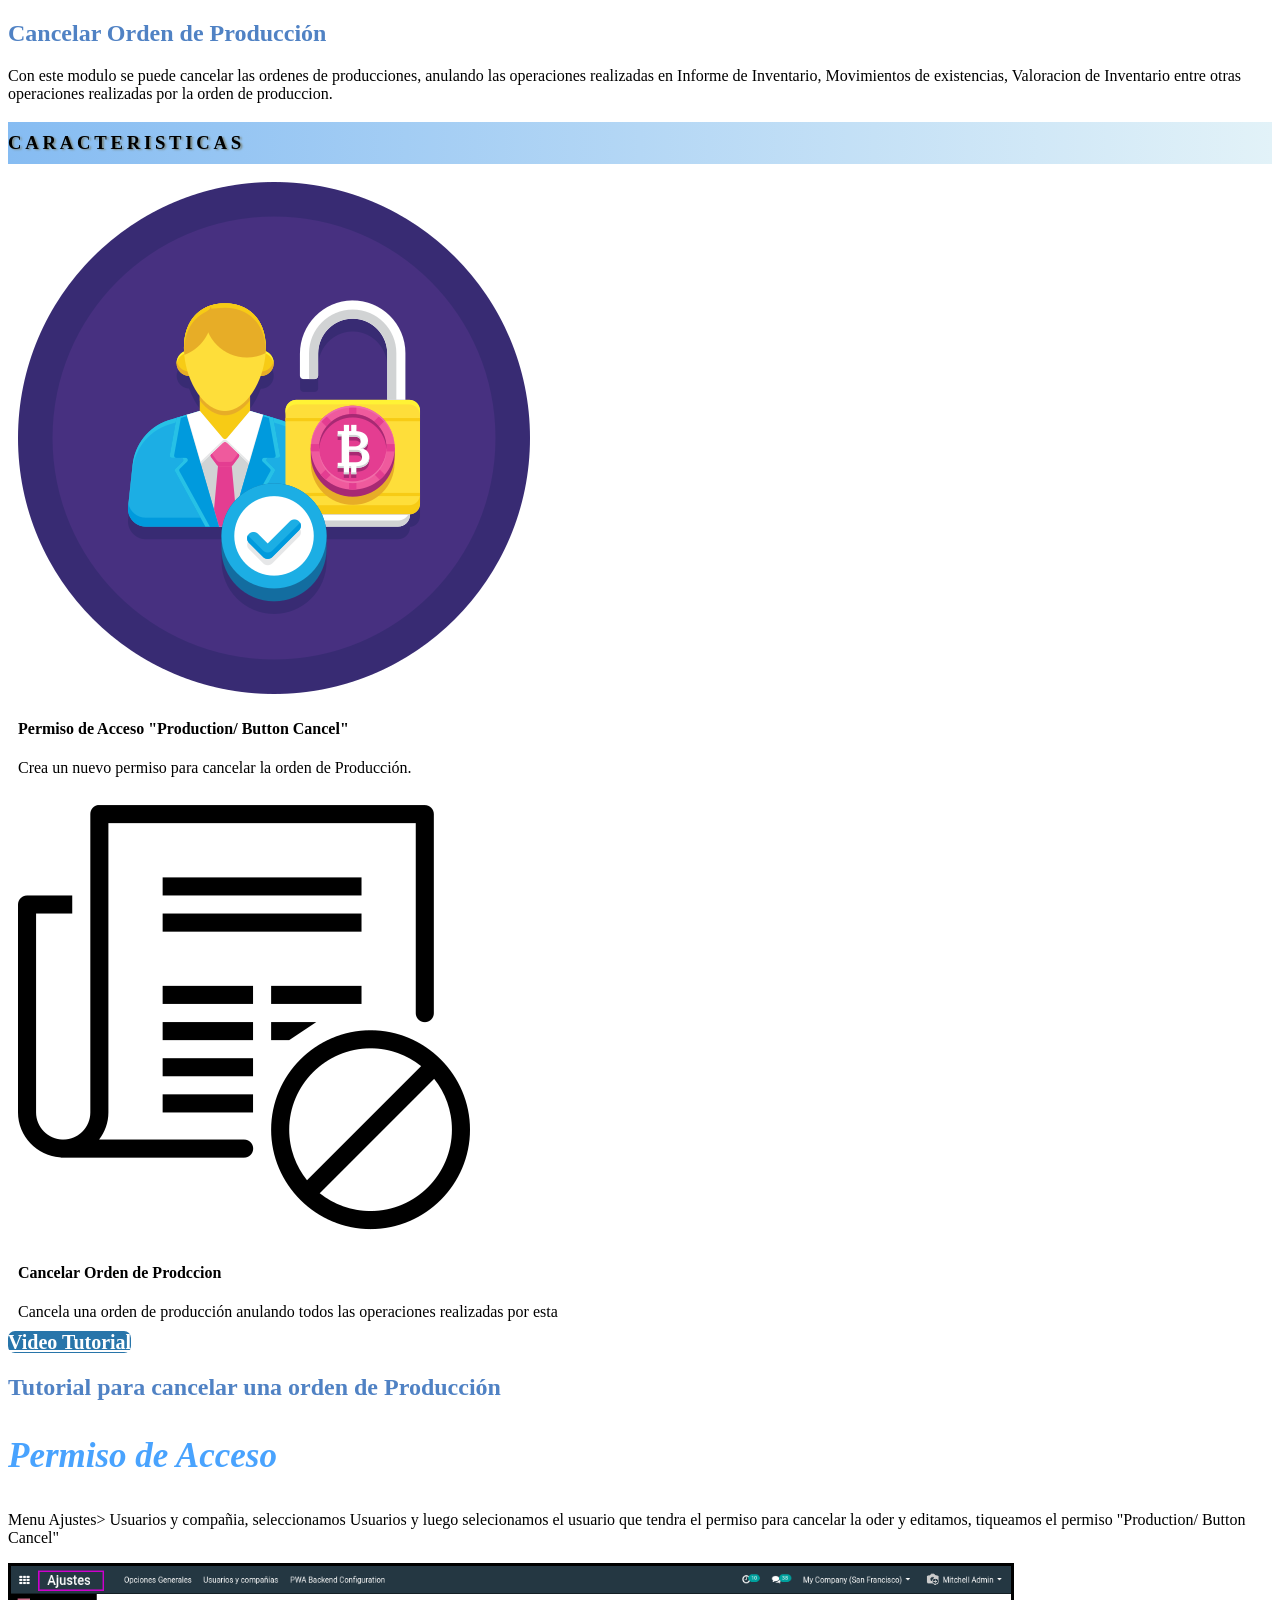
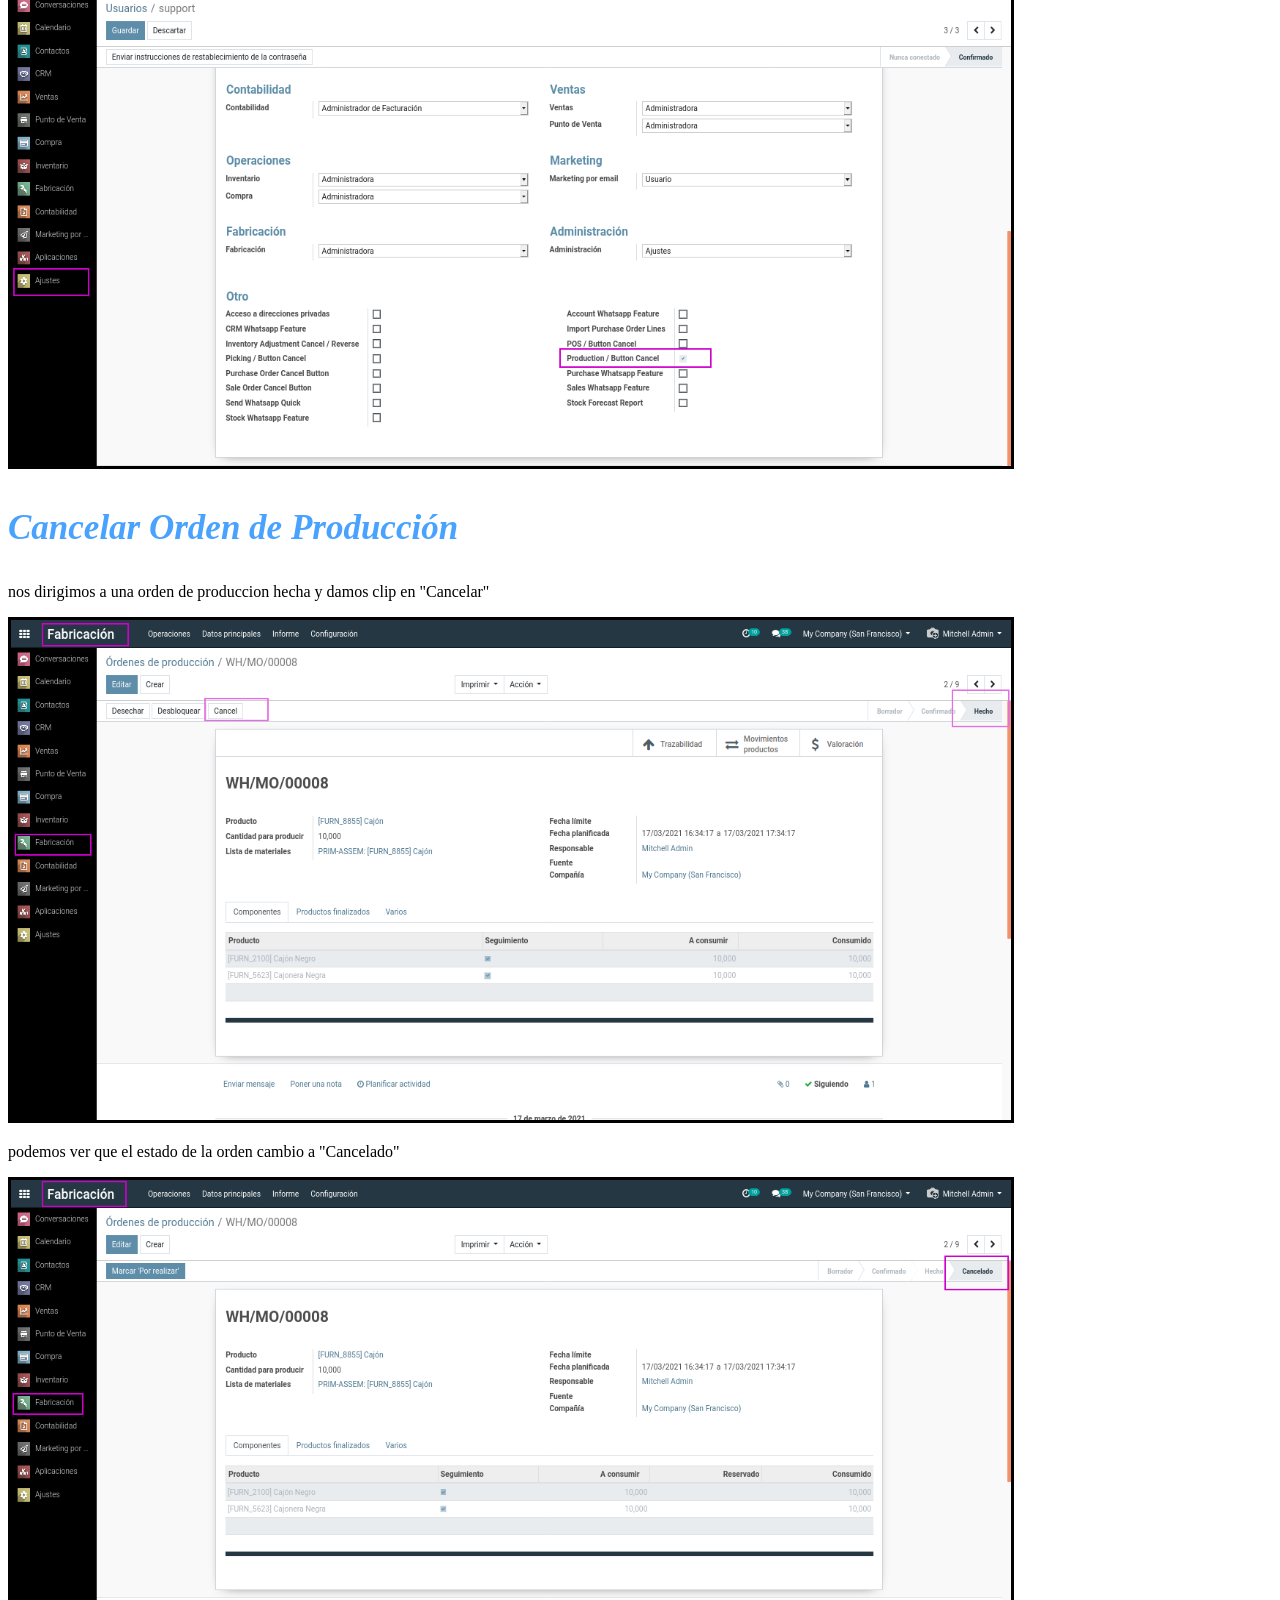
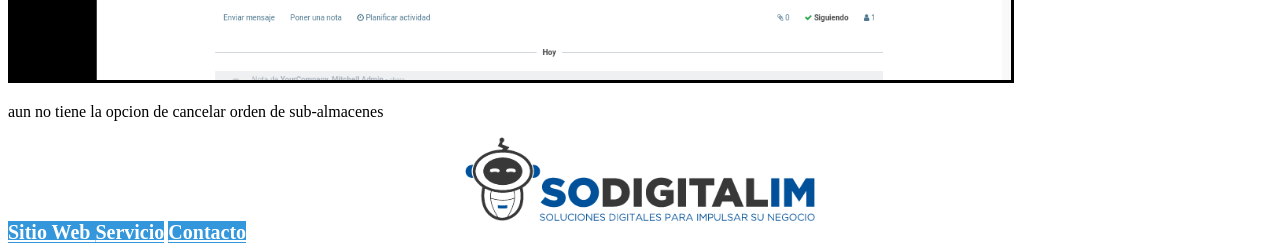
<file: ESI_MODULO_BASICO/esi_sd_links_documentos/static/description/index.html>
<!DOCTYPE html>
<html lang="en">
<head>
    <meta charset="UTF-8">
    <title>Title</title>
</head>
<body>
    <section class="oe_container lead bi_title_box">
		<div >
			<div >
				<h2 class="oe_slogan bi_title" style="color:#5082c4;">
					<b>Cancelar Orden de Producción</b>
				</h2>
				<p class="oe_slogan">
					Con este modulo se puede cancelar las ordenes de producciones,
					anulando las operaciones realizadas en Informe de Inventario, Movimientos de existencias,
					Valoracion de Inventario entre otras operaciones realizadas por la orden de produccion.
				</p>
			</div>
		</div>
	</section>
    <section class="oe_container lead bi_features">
		<div >
			<div>
				<h3 class="oe_slogan" style="opacity:1;background: linear-gradient(to right, #86bcf2 0%, #e2f2f8 100%);padding: 10px 0px;color: ##201111;letter-spacing: 0.2em;text-transform: uppercase;text-shadow: 0.1em .04em 0.1em #7d8c88;"><b>Caracteristicas</b></h3>
			</div>
			<div class="row">
				<div class="col" style="margin: 10px;">
					<div class="row">
						<div class="col-md-3 text-center">
							<img class="img img-responsive" style="max-width:100%;" src="caracteristicas/permiso.png"/>
						</div>
						<div class="col-md-9">
						  <h4><b>Permiso de Acceso "Production/ Button Cancel"</b></h4>
						  <span class="oe_slogan">Crea un nuevo permiso para cancelar la orden de Producción.</span>
						</div>
					</div>
				</div>
				<div class="col" style="margin: 10px;">
					<div class="row">
						<div class="col-md-3 text-center">
							<img class="img img-responsive" style="max-width:100%;" src="caracteristicas/cancelar.png"/>
						</div>
						<div class="col-md-9">
							<h4><b>Cancelar Orden de Prodccion </b></h4>
							<span class="oe_slogan">Cancela una orden de producción anulando todos las operaciones realizadas por esta</span>
						</div>
					</div>
				</div>
			</div>
		</div>
	</section>

	<section class="oe_container lead mt64">
		<div >
			<div class="oe_slogan oe_spaced text-center">
	<!--			<a class="btn mt8 mr8" title="Demo Request" style="background-color: #2875aa;color: #FFFFFF !important;font-size: 20px;font-weight: bold;border-radius: 7px;" href="mailto:sales@browseinfo.in?Subject=Demo Request for Automated Purchase Order Processing Odoo App" target="_top"> Demo Request </a>-->
				<a class="btn mt8 ml8" title="Video Tutorial" style="background-color: #2875aa;color: #FFFFFF !important;font-size: 20px;font-weight: bold;border-radius: 7px;" href="https://youtu.be/h9YzVkn3IWQ" target="_blank"> Video Tutorial</a>
			</div>
		</div>
	</section>

	<section class="oe_container lead">
		<h2 class="oe_slogan bi_title" style="color:#5082c4;">
						<b>Tutorial para cancelar una orden de Producción</b>
		</h2>
		<div>
			<div>
				<p class="oe_slogan" style="color: #49a3fe;font-size: 35px;font-style: italic;font-weight:bolder;">Permiso de Acceso</p>
				<p class="oe_slogan">Menu Ajustes> Usuarios y compañia, seleccionamos Usuarios y luego selecionamos el usuario que tendra el permiso para cancelar la oder y editamos, tiqueamos el permiso "Production/ Button Cancel"</p>
				<img class="img-border img-responsive thumbnail mb16" style="border: 3px solid black;" src="imagen_1.png" width="1000" height="500" >
			</div>
		</div>
		<div>
			<div>
				<p class="oe_slogan" style="color: #49a3fe;font-size: 35px;font-style: italic;font-weight:bolder;">Cancelar Orden de Producción</p>
				<p class="oe_slogan">nos dirigimos a una orden de produccion hecha y damos clip en "Cancelar"</p>
				<img class="img-border img-responsive thumbnail mb16" style="border: 3px solid black;" src="imagen_2.png" width="1000" height="500" >
				<p class="oe_slogan">podemos ver que el estado de la orden cambio a "Cancelado"</p>
				<img class="img-border img-responsive thumbnail mb16" style="border: 3px solid black;" src="imagen_3.png" width="1000" height="500" >
				<p class="oe_slogan">aun no tiene la opcion de cancelar orden de sub-almacenes</p>

			</div>
		</div>
	</section>
	<section class="oe_container lead">
	<div >
		<div >
			<div class="img img-responsive text-center">
				<a href="https://sodigitalim.com/" target="new" style="display: grid;">
					<img src="bi_logo.png" style="margin: auto;max-width: 350px;">
				</a>
			</div>
		</div>
		<div class="oe_slogan oe_spaced text-center">
			<a class="btn mt8" title="Website" style="background-color: #3497db;color: #FFFFFF !important;font-size: 20px;font-weight: bold;" href="https://sodigitalim.com/" target="_blank"> Sitio Web </a>
			<a class="btn mt8" title="Request New Features now !" style="background-color: #3497db;color: #FFFFFF !important;font-size: 20px;font-weight: bold;" href="https://sodigitalim.com/odoo/" target="_blank">Servicio</a>
			<a class="btn mt8" title="Email on Support" style="background-color: #3497db;color: #FFFFFF !important;font-size: 20px;font-weight: bold;" href="https://sodigitalim.com/contact/" target="_blank">Contacto</a>
		</div>
	</div>
</section>
</body>
</html>
</file>
